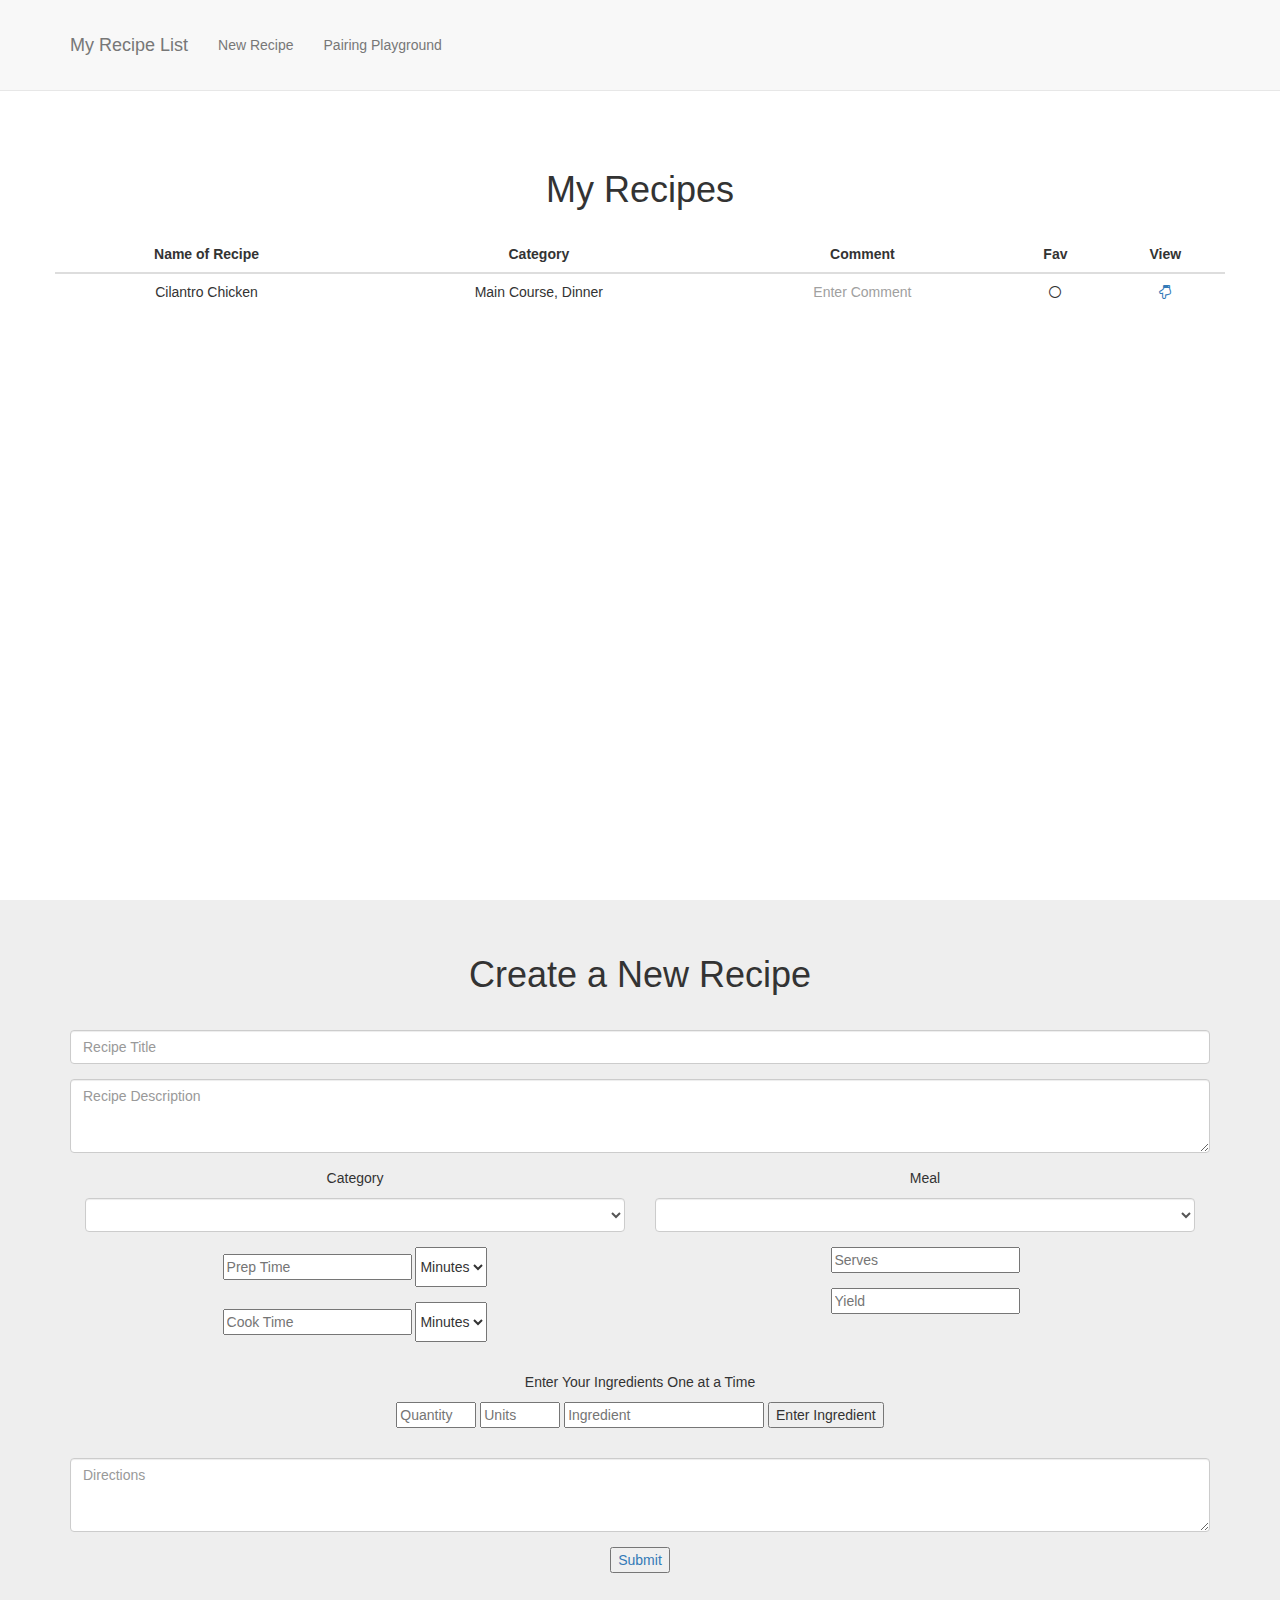
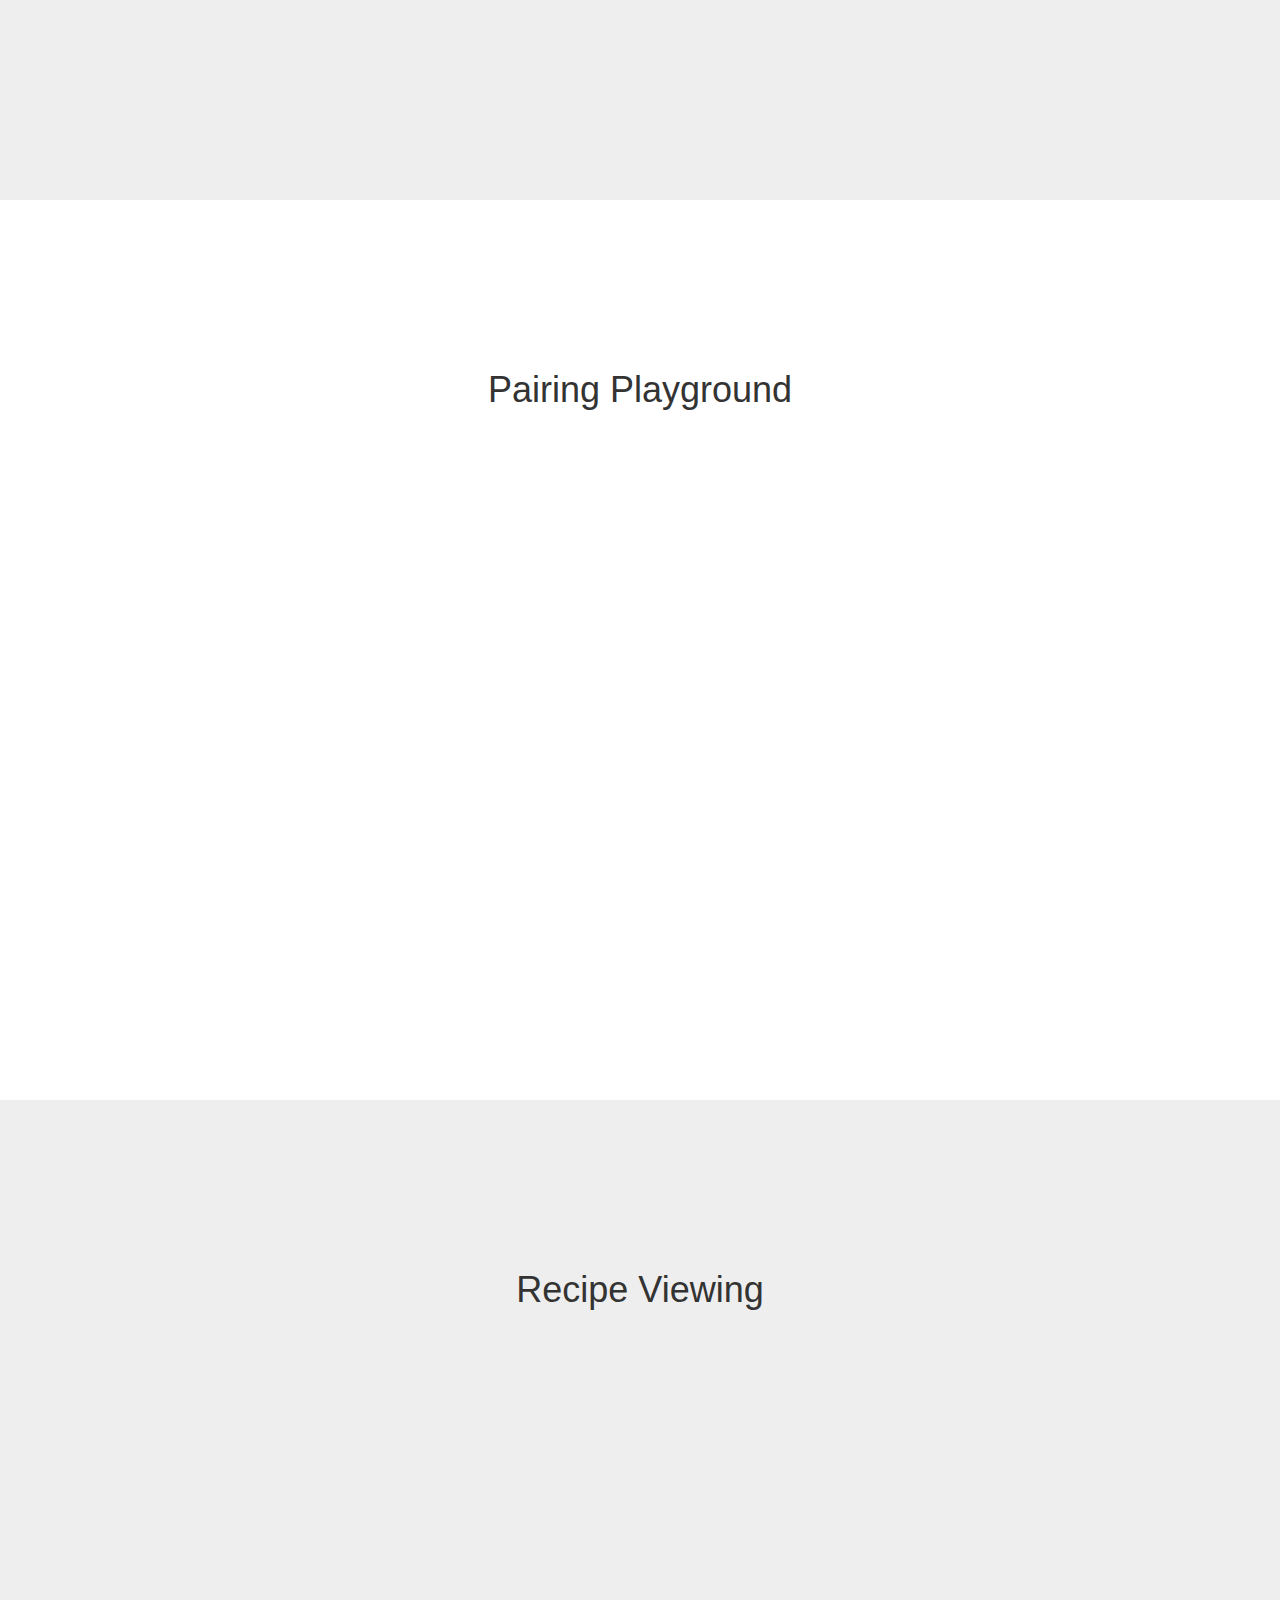
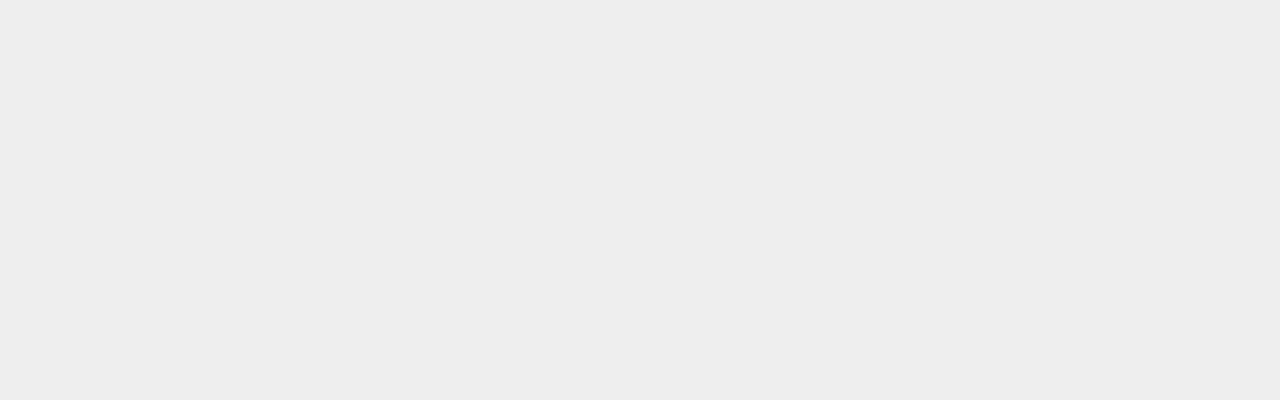
<file: startbootstrap-scrolling-nav-1.0.3/index.html>
<!DOCTYPE html>
<html lang="en">

<head>

    <meta charset="utf-8">
    <meta http-equiv="X-UA-Compatible" content="IE=edge">
    <meta name="viewport" content="width=device-width, initial-scale=1">
    <meta name="description" content="">
    <meta name="author" content="">

    <title>Recipe Creator</title>

    <!-- Bootstrap Core CSS -->
    <link href="css/bootstrap.min.css" rel="stylesheet">

    <!-- Custom CSS -->
    <link href="css/scrolling-nav.css" rel="stylesheet">
    <!-- HTML5 Shim and Respond.js IE8 support of HTML5 elements and media queries -->
    <!-- WARNING: Respond.js doesn't work if you view the page via file:// -->
    <!--[if lt IE 9]>
        <script src="https://oss.maxcdn.com/libs/html5shiv/3.7.0/html5shiv.js"></script>
        <script src="https://oss.maxcdn.com/libs/respond.js/1.4.2/respond.min.js"></script>
    <![endif]-->
    <link rel="stylesheet" type="text/css" href="main.css">
    <link rel="stylesheet" href="http://maxcdn.bootstrapcdn.com/font-awesome/4.3.0/css/font-awesome.min.css">
</head>

<!-- The #page-top ID is part of the scrolling feature - the data-spy and data-target are part of the built-in Bootstrap scrollspy function -->

<body id="page-top" data-spy="scroll" data-target=".navbar-fixed-top">

    <!-- Navigation -->
    <nav class="navbar navbar-default navbar-fixed-top" role="navigation">
        <div class="container">
            <div class="navbar-header page-scroll">
                <button type="button" class="navbar-toggle" data-toggle="collapse" data-target=".navbar-ex1-collapse">
                    <span class="sr-only">Toggle navigation</span>
                    <span class="icon-bar"></span>
                    <span class="icon-bar"></span>
                    <span class="icon-bar"></span>
                </button>
                <a class="navbar-brand page-scroll" href="#page-top">My Recipe List</a>
            </div>

            <!-- Collect the nav links, forms, and other content for toggling -->
            <div class="collapse navbar-collapse navbar-ex1-collapse">
                <ul class="nav navbar-nav">
                    <!-- Hidden li included to remove active class from about link when scrolled up past about section -->
                    <li class="hidden">
                        <a class="page-scroll" href="#page-top"></a>
                    </li>
                    <li>
                        <a class="page-scroll" href="#about">New Recipe</a>
                    </li>
                    <li>
                        <a class="page-scroll" href="#services">Pairing Playground</a>
                    </li>
 <!--                    <li>
                        <a class="page-scroll" href="#contact">View Recipe</a>
                    </li> -->
                </ul>
            </div>
            <!-- /.navbar-collapse -->
        </div>
        <!-- /.container -->
    </nav>

    <!-- Intro Section -->
    <section id="intro" class="intro-section">
        <div class="container">
            <div class="row">
                <div class="comd-12">
                    <h1>My Recipes</h1>
                    <table  class="table table-striped recipe-list-container">
                      <caption></caption>
                      <thead>
                        <tr>
                          <th class="column-heading">Name of Recipe</th>
                          <th class="column-heading">Category</th>
                          <th class="column-heading">Comment</th>
                          <th class="column-heading">Fav</th>
                          <th class="column-heading">View</th>
                        </tr>
                      </thead>
                      <tbody>
                        <tr id="recipe-list-tpl">
                          <td class="recipe-name"></td>
                          <td class="recipe-category"></td>
                          <td class="recipe-comment">Enter Comment</td>
                          <td class="recipe-favorite"><i class="fa fa-circle-thin"></i></td>
                          <td class="recipe-view"> <a class="page-scroll" href="#contact"><i class="fa fa-hand-o-down"></i></a></td>
                        </tr>

                      </tbody>
                    </table>

<!--                     <p><strong>Usage Instructions:</strong> Make sure to include the <code>scrolling-nav.js</code>, <code>jquery.easing.min.js</code>, and <code>scrolling-nav.css</code> files. To make a link smooth scroll to another section on the page, give the link the <code>.page-scroll</code> class and set the link target to a corresponding ID on the page.</p>
                    <a class="btn btn-default page-scroll" href="#about">Click Me to Scroll Down!</a> -->
                </div>
            </div>
        </div>
    </section>

    <!-- About Section Now Create Recipe Form -->
    <section id="about" class="about-section">
        <div class="container">
            <div class="row">
                <div class="col-md-12">
                    <h1 class="recipe-form-heading">Create a New Recipe</h1>
                    <form id="create-recipe-form">
                        <div class="form-group">
                            <input type="text" class="form-control input-name" placeholder="Recipe Title">
                            </div>
                            <div class="form-group">
                            <textarea class="form-control input-description" rows="3" placeholder="Recipe Description"></textarea>
                        </div>
                    
                        <div class="categories-section form-group col-md-6">
                            <p class="">Category</p>
                                <select class="form-control input-category" >
                                  <option></option>
                                  <option>Main Course</option>
                                  <option>Side Dish</option>
                                  <option>Salad</option>
                                  <option>Appetizer</option>
                                  <option>Soup/Stews</option>
                                  <option>Desserts</option>
                                  <option>Snacks</option>
                                  <option>Condiments</option>
                                  <option>Beverage</option>
                                  <option>Bread</option>
                                </select>
                        </div>
                        <div class="meal-section form-group col-md-6">
                            <p>Meal</p>
                            <select class="form-control input-meal">
                              <option></option>
                              <option>Breakfast</option>
                              <option>Lunch</option>
                              <option>Dinner</option>
                            </select>
                        </div>
<!-- //////////////////////////////////////////////////////////////////////// -->
                        <div class="col-md-6 form-group">
                            <div class="col-md-12 form-group">
                                <input class="input-prep-time" placeholder="Prep Time">
                                <select class="prep-time-units">
                                    <option>Minutes</option>
                                    <option>Hours</option>
                                    <option>Days</option>
                                </select>
                            </div>
                            <div class="col-md-12 form-group">
                            <input class="input-cook-time" placeholder="Cook Time">
                            <select class="cook-time-units">
                                <option>Minutes</option>
                                <option>Hours</option>
                                <option>Days</option>
                            </select>
                            </div>
                        </div>
<!-- /////////////////////////////////////////////// -->
                        <div class="col-md-6 form-group">
                            <div class="col-md-12 form-group">
                                <input class"input-serves" placeholder="Serves">
                            </div > 
                            <div class="col-md-12 form-group">
                                <input class="input-yield" placeholder="Yield">                            
                            </div>
                        </div>
<!-- ///////////////////////// Ingredients Input Section  /////// -->
                        <div class="col-md-12 form-group">
                            <p>Enter Your Ingredients One at a Time</p>
                            <ul class="enter-ingredient-container">
                                
                            </ul>
                            <li id="ingredient-list-tpl" class="list">
                               
                            </li>
                            <div class="ingredients-input-section form-group">
                                <input name="quantity" class="input-quantity" placeholder="Quantity">
                                <input name="unit" list="units" class="input-unit" placeholder="Units">
                                <datalist id="units" >
                                  <option value="tsp">
                                  <option value="Tb">
                                  <option value="cups">
                                  <option value="oz">
                                  <option value="lbs">
                                </datalist>
                                <input name="ingredient" class="input-ingredient" placeholder="Ingredient">

                                <button id="enter-ingredient-button">Enter Ingredient</button>
                            </div>

                        </div>
<!-- ////////////////////////// /////////////////////  -->
                        <div class="directions-input-section form-group">
                            <textarea class="form-control input-directions" rows="3" placeholder="Directions"></textarea>
                        </div>
                         <a class="page-scroll" href="#contact"><input type="submit" class="submit-button"></a>
                        
                    </form>
                </div>
            </div>
        </div>
    </section>

    <!-- Services Section Now Pairing Playground-->
    <section id="services" class="services-section">
        <div class="container">
            <div class="row">
                <div class="col-md-12">
                    <h1>Pairing Playground</h1>
                </div>
            </div>
        </div>
    </section>

    <!-- Contact Section Now Recipe Viewing Section-->
    <section id="contact" class="contact-section">
        <div class="container">
            <div class="recipe-viewing row">

                    <h1>Recipe Viewing</h1>

                </div>
            </div>
        </div>
    </section>

                        <div id="recipe-tpl" class=" col-md-12">
                        <h2 class="recipe-name">Recipe Name</h2>
                        <div class="time-container">
                            <span class="time-span">
                                <span>Preperation Time:</span><span class="prep-time"></span>
                            </span>
                            <span class="time-span">
                                <span>Cook Time:</span><span class="cook-time"></span>
                            </span>
                            <span class="time-span">
                                <span>Total Time:</span><span class="total-time"></span>
                            </span>
                        </div>
                        <p class="recipe-description">
                            <em>This will be a brief description of the recipe with added comments</em>
                        </p>
                        <div class="ingredients-container col-md-6">
                            <h3 class="ingredients-heading">Ingredients</h3>

                                <div class="col-md-6 align-left ">
                                <span class="servings-yield serves"></span>
                                </div>
                                <div class=" col-md-6 align-left ">
                                <span class="servings-yield yield"></span>
                                </div>

                                <div class="ingredient-list"></div>
                        </div>
                        <div class="col-md-6">
                            <h3>Directions</h3>
                            <p class="recipe-directions align-left">

                            </p>
                        </div>
                            
                    </div>

                    <div id="ingredient-tpl">
                        <div class="quantity col-xs-1 align-left">4</div>
                        <div class="unit col-xs-2 align-left"></div>
                        <div class="name col-xs-9 align-left"></div>
                    </div>

    <!-- jQuery -->
    <script src="js/jquery.js"></script>

    <!-- Bootstrap Core JavaScript -->
    <script src="js/bootstrap.min.js"></script>

    <!-- Scrolling Nav JavaScript -->
    <script src="js/jquery.easing.min.js"></script>
    <script src="js/scrolling-nav.js"></script>
    <script type="text/javascript" src="main.js"></script>

</body>

</html>
</file>
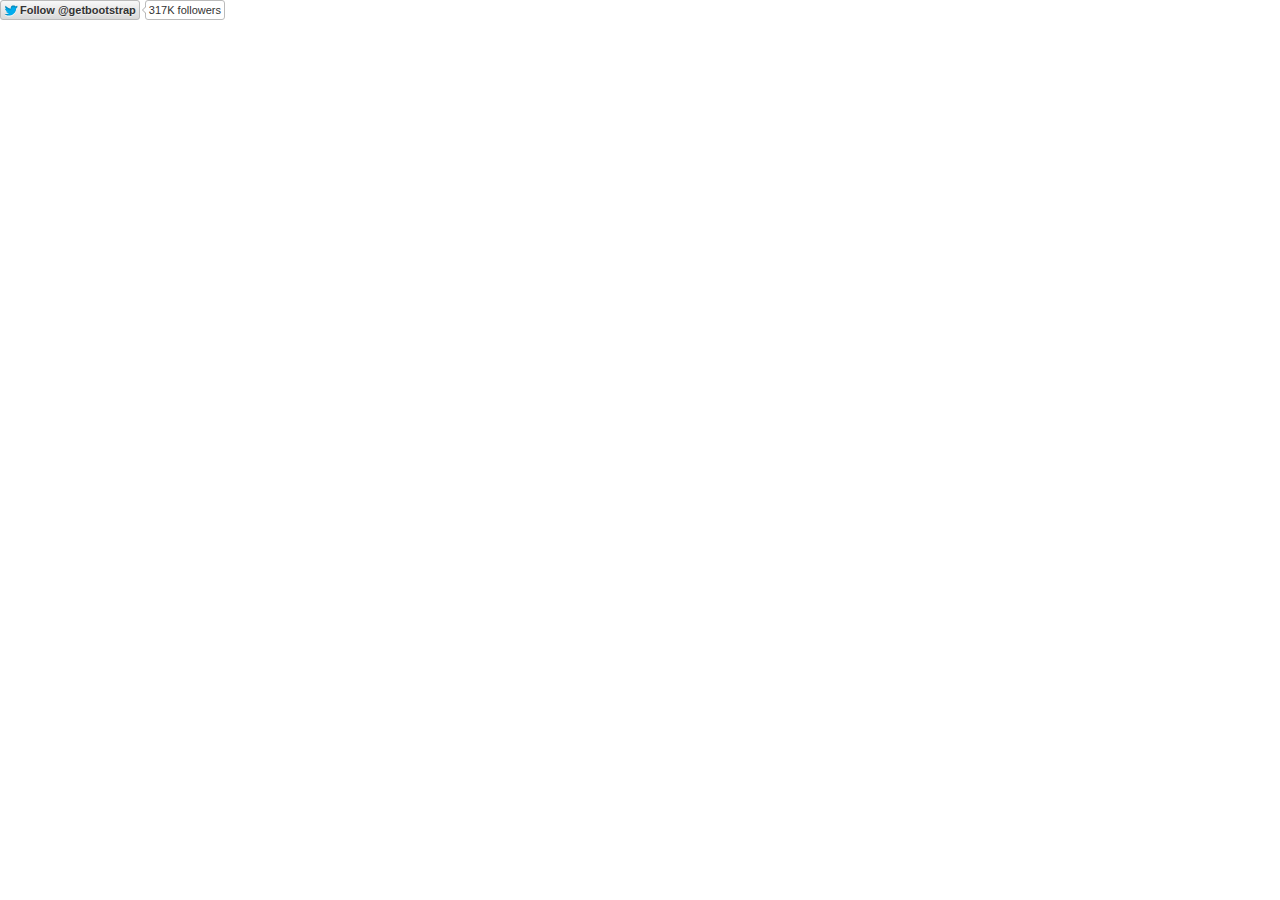
<file: startbootstrap-scrolling-nav-1.0.3/Components · Bootstrap_files/follow_button.f399ce91824b7ff2ece442a414e1a813.en.html>
<!DOCTYPE html>
<!-- saved from url=(0214)http://platform.twitter.com/widgets/follow_button.f399ce91824b7ff2ece442a414e1a813.en.html#_=1430416590692&dnt=false&id=twitter-widget-1&lang=en&screen_name=getbootstrap&show_count=true&show_screen_name=true&size=m -->
<html data-scribe="page:button" lang="en" class=" en"><head><meta http-equiv="Content-Type" content="text/html; charset=UTF-8"><meta charset="utf-8"><title>Twitter Follow Button</title><!--<base target="_blank">--><base href="." target="_blank"><link rel="dns-prefetch" href="http://twitter.com/"><link rel="profile" href="http://microformats.org/profile/hcard"><style type="text/css">html{margin:0;padding:0;font:normal normal normal 11px/18px 'Helvetica Neue',Arial,sans-serif;color:#333;-webkit-user-select:none;-ms-user-select:none;-moz-user-select:none;user-select:none;}body{margin:0;padding:0;background:transparent;}a{outline:none;text-decoration:none;}body.rtl{direction:rtl;}#widget{display:inline-block;white-space:nowrap;overflow:hidden;text-align:left;}.btn-o,.count-o,.btn,.btn .label,#count{display:inline-block;vertical-align:top;zoom:1;}.btn-o{max-width:100%;}.btn{position:relative;background-color:#eee;background-image:-webkit-linear-gradient(#fff,#dedede);background-image:linear-gradient(#fff,#dedede);border:#ccc solid 1px;border-radius:3px;color:#333;font-weight:bold;text-shadow:0 1px 0 rgba(255,255,255,.5);cursor:pointer;height:18px;}.btn:focus,.btn:hover,.btn:active{border-color:#bbb;background-color:#d9d9d9;background-image:-webkit-linear-gradient(#f8f8f8,#d9d9d9);background-image:linear-gradient(#f8f8f8,#d9d9d9);box-shadow:none;}.btn:active{background-color:#efefef;box-shadow:inset 0 3px 5px rgba(0,0,0,0.1);}.xl .btn:active{box-shadow:inset 0 3px 7px rgba(0,0,0,0.1);}.btn i{position:absolute;top:50%;left:2px;margin-top:-5px;width:16px;height:13px;background:transparent url(/widgets/images/btn.27237bab4db188ca749164efd38861b0.png) 0 0 no-repeat;background-image:url([data-uri]);}.btn .label{padding:0 3px 0 19px;white-space:nowrap;}.btn .label b{font-weight:bold;white-space:nowrap;}.rtl .btn .label{padding:0 19px 0 3px;}.rtl .btn i{left:auto;right:2px;}.rtl .btn .label b{display:inline-block;direction:ltr;}.xl{font-size:13px;line-height:26px;}.xl .btn{border-radius:4px;height:26px;}.xl .btn i{background-position:-24px 0;width:21px;height:16px;left:4px;margin-top:-6px;}.xl .btn .label{padding:0 7px 0 29px;}.xl.rtl .btn .label{padding:0 29px 0 7px;}.xl.rtl .btn i{left:auto;right:6px;}@media(-webkit-min-device-pixel-ratio:1.5),(min-resolution:144dpi){.btn i{background-image:url([data-uri]);background-size:45px 40px;margin-top:-6px;}.xl .btn i{margin-top:-7px;left:4px;}.xl.rtl .btn i{left:auto;right:3px;}.xl .btn .label{top:-1.5px;}}.aria{position:absolute;left:-999em;}.rtl .aria{left:auto;right:-999em;}.following .btn{color:#888;background:#eee;border:#ccc solid 1px;}.following .btn:active,.following .btn:hover{border:#bbb solid 1px;}.following .btn i{background-position:0 -20px;}.xl .following .btn i{background-position:-25px -25px;}.btn:focus,.following .btn:focus{border-color:#0089CB;}.count-o{position:relative;background:#fff;border:#bbb solid 1px;border-radius:3px;visibility:hidden;min-height:18px;min-width:15px;text-align:center;}#count{white-space:nowrap;color:#333;}#count:hover,#count:focus{color:#333;text-decoration:underline;}.ncount .count-o{display:none;}.count-ready .count-o{visibility:visible;}.count-o i,.count-o u{position:absolute;zoom:1;line-height:0;width:0;height:0;left:0;top:50%;margin:-4px 0 0 -4px;border:4px transparent solid;border-right-color:#aaa;border-left:0;}.count-o u{margin-left:-3px;border-right-color:#fff;}.rtl .count-o i,.rtl .count-o u{left:auto;right:0;margin:-4px -4px 0 0;border:4px transparent solid;border-left-color:#aaa;border-right:0;}.rtl .count-o u{margin-right:-3px;border-left-color:#fff;}.following .count-o i{border-right-color:#bbb;}.following.rtl .count-o i{border-left-color:#bbb;}.following .count-o{background:#f9f9f9;border-color:#ccc;}.following #count{color:#666;}.hcount .count-o{margin:0 0 0 5px;}.hcount.rtl .count-o{margin:0 5px 0 0;}.hcount #count{padding:0 3px;}.xl .count-o{border-radius:4px;}.xl.hcount .count-o{margin:0 0 0 6px;}.xl.rtl.hcount .count-o{margin:0 6px 0 0;}.xl.hcount .count-o i,.xl.hcount .count-o u{margin:-5px 0 0 -5px;border-width:5px 5px 5px 0;}.xl.hcount .count-o u{margin-left:-4px;}.xl.rtl.hcount .count-o i,.xl.rtl.hcount .count-o u{margin:-5px -5px 0 0;border-width:5px 0 5px 5px;}.xl.rtl.hcount .count-o u{margin-right:-4px;}.xl #count{padding:0 5px;}.vcount .btn-o{display:block;margin:0 auto;}.vcount .count-o,.xl.vcount .count-o{display:block;padding:0 5px;margin-bottom:5px;}.vcount .count-o i,.rtl.vcount .count-o i,.vcount .count-o u,.rtl.vcount .count-o u{line-height:0;top:auto;left:50%;bottom:0;right:auto;margin:0 0 -4px -4px;border:4px transparent solid;border-top-color:#aaa;border-bottom:0;}.rtl.vcount .count-o u,.vcount .count-o u{margin-bottom:-3px;border-top-color:#fff;}.vcount #count{font-size:16px;line-height:34px;}.xl.vcount #count{font-size:22px;line-height:44px;}</style><!--[if IE 9]><style type="text/css">.btn{-ms-filter:"progid:DXImageTransform.Microsoft.gradient(startColorstr='#ffffff',endColorstr='#dedede')";}.btn:hover,.btn:focus,.btn:active{-ms-filter:"progid:DXImageTransform.Microsoft.gradient(startColorstr='#f8f8f8',endColorstr='#d9d9d9')";}.btn,.xl.btn{border-radius:0;}</style><![endif]--></head><body data-scribe="section:follow" class=" ltr ready hcount count-ready"><div id="widget"><div class="btn-o" contextmenu="menu" data-scribe="component:button"><a id="follow-button" class="btn" title="Follow Bootstrap (@getbootstrap) on Twitter" href="https://twitter.com/intent/follow?original_referer=http%3A%2F%2Fgetbootstrap.com%2Fcomponents%2F&region=follow_link&screen_name=getbootstrap&tw_p=followbutton"><i></i><span class="label" id="l">Follow <b>@getbootstrap</b></span></a></div><div class="count-o" id="c" data-scribe="component:count"><i></i><u></u><a id="count" class="note" href="https://twitter.com/intent/user?original_referer=http%3A%2F%2Fgetbootstrap.com%2Fcomponents%2F&region=count_link&screen_name=getbootstrap&tw_p=followbutton">317K followers</a></div></div><div style="display:none"><menu type="context" id="menu" data-scribe="component:contextmenu"><menuitem id="m-follow" label="Follow user"></menuitem><menuitem id="m-profile" label="View user on Twitter"></menuitem><menuitem id="m-tweet" label="Send Tweet to user"></menuitem></menu></div><script type="text/javascript">window.__twttr=window.__twttr||{};var i18n = {};window._=function(s,reps){s=__twttr.lang&&i18n[__twttr.lang]&&i18n[__twttr.lang][s]||s;if(!reps)return s;return s.replace(/\%\{([a-z0-9_]+)\}/gi,function(m,k){return reps[k]||m})};</script><script>!function(){Function&&Function.prototype&&Function.prototype.bind&&(/MSIE [678]/.test(navigator.userAgent)||!function t(e,n,r){function i(s,a){if(!n[s]){if(!e[s]){var u="function"==typeof require&&require;if(!a&&u)return u(s,!0);if(o)return o(s,!0);var c=new Error("Cannot find module '"+s+"'");throw c.code="MODULE_NOT_FOUND",c}var f=n[s]={exports:{}};e[s][0].call(f.exports,function(t){var n=e[s][1][t];return i(n?n:t)},f,f.exports,t,e,n,r)}return n[s].exports}for(var o="function"==typeof require&&require,s=0;s<r.length;s++)i(r[s]);return i}({1:[function(t,e,n){(function(){"use strict";function t(t){return"function"==typeof t||"object"==typeof t&&null!==t}function n(t){return"function"==typeof t}function r(t){return"object"==typeof t&&null!==t}function i(){}function o(){return function(){process.nextTick(c)}}function s(){var t=0,e=new F(c),n=document.createTextNode("");return e.observe(n,{characterData:!0}),function(){n.data=t=++t%2}}function a(){var t=new MessageChannel;return t.port1.onmessage=c,function(){t.port2.postMessage(0)}}function u(){return function(){setTimeout(c,1)}}function c(){for(var t=0;U>t;t+=2){var e=q[t],n=q[t+1];e(n),q[t]=void 0,q[t+1]=void 0}U=0}function f(){}function l(){return new TypeError("You cannot resolve a promise with itself")}function d(){return new TypeError("A promises callback cannot return that same promise.")}function h(t){try{return t.then}catch(e){return J.error=e,J}}function p(t,e,n,r){try{t.call(e,n,r)}catch(i){return i}}function m(t,e,n){A(function(t){var r=!1,i=p(n,e,function(n){r||(r=!0,e!==n?w(t,n):_(t,n))},function(e){r||(r=!0,b(t,e))},"Settle: "+(t._label||" unknown promise"));!r&&i&&(r=!0,b(t,i))},t)}function g(t,e){e._state===B?_(t,e._result):t._state===z?b(t,e._result):E(e,void 0,function(e){w(t,e)},function(e){b(t,e)})}function v(t,e){if(e.constructor===t.constructor)g(t,e);else{var r=h(e);r===J?b(t,J.error):void 0===r?_(t,e):n(r)?m(t,e,r):_(t,e)}}function w(e,n){e===n?b(e,l()):t(n)?v(e,n):_(e,n)}function y(t){t._onerror&&t._onerror(t._result),x(t)}function _(t,e){t._state===H&&(t._result=e,t._state=B,0===t._subscribers.length||A(x,t))}function b(t,e){t._state===H&&(t._state=z,t._result=e,A(y,t))}function E(t,e,n,r){var i=t._subscribers,o=i.length;t._onerror=null,i[o]=e,i[o+B]=n,i[o+z]=r,0===o&&t._state&&A(x,t)}function x(t){var e=t._subscribers,n=t._state;if(0!==e.length){for(var r,i,o=t._result,s=0;s<e.length;s+=3)r=e[s],i=e[s+n],r?O(n,r,i,o):i(o);t._subscribers.length=0}}function T(){this.error=null}function R(t,e){try{return t(e)}catch(n){return W.error=n,W}}function O(t,e,r,i){var o,s,a,u,c=n(r);if(c){if(o=R(r,i),o===W?(u=!0,s=o.error,o=null):a=!0,e===o)return void b(e,d())}else o=i,a=!0;e._state!==H||(c&&a?w(e,o):u?b(e,s):t===B?_(e,o):t===z&&b(e,o))}function N(t,e){try{e(function(e){w(t,e)},function(e){b(t,e)})}catch(n){b(t,n)}}function C(t,e,n,r){this._instanceConstructor=t,this.promise=new t(f,r),this._abortOnReject=n,this._validateInput(e)?(this._input=e,this.length=e.length,this._remaining=e.length,this._init(),0===this.length?_(this.promise,this._result):(this.length=this.length||0,this._enumerate(),0===this._remaining&&_(this.promise,this._result))):b(this.promise,this._validationError())}function I(){throw new TypeError("You must pass a resolver function as the first argument to the promise constructor")}function P(){throw new TypeError("Failed to construct 'Promise': Please use the 'new' operator, this object constructor cannot be called as a function.")}function S(t){this._id=X++,this._state=void 0,this._result=void 0,this._subscribers=[],f!==t&&(n(t)||I(),this instanceof S||P(),N(this,t))}var j;j=Array.isArray?Array.isArray:function(t){return"[object Array]"===Object.prototype.toString.call(t)};var L,k=j,U=(Date.now||function(){return(new Date).getTime()},Object.create||function(t){if(arguments.length>1)throw new Error("Second argument not supported");if("object"!=typeof t)throw new TypeError("Argument must be an object");return i.prototype=t,new i},0),A=function(t,e){q[U]=t,q[U+1]=e,U+=2,2===U&&L()},M="undefined"!=typeof window?window:{},F=M.MutationObserver||M.WebKitMutationObserver,D="undefined"!=typeof Uint8ClampedArray&&"undefined"!=typeof importScripts&&"undefined"!=typeof MessageChannel,q=new Array(1e3);L="undefined"!=typeof process&&"[object process]"==={}.toString.call(process)?o():F?s():D?a():u();var H=void 0,B=1,z=2,J=new T,W=new T;C.prototype._validateInput=function(t){return k(t)},C.prototype._validationError=function(){return new Error("Array Methods must be provided an Array")},C.prototype._init=function(){this._result=new Array(this.length)};var K=C;C.prototype._enumerate=function(){for(var t=this.length,e=this.promise,n=this._input,r=0;e._state===H&&t>r;r++)this._eachEntry(n[r],r)},C.prototype._eachEntry=function(t,e){var n=this._instanceConstructor;r(t)?t.constructor===n&&t._state!==H?(t._onerror=null,this._settledAt(t._state,e,t._result)):this._willSettleAt(n.resolve(t),e):(this._remaining--,this._result[e]=this._makeResult(B,e,t))},C.prototype._settledAt=function(t,e,n){var r=this.promise;r._state===H&&(this._remaining--,this._abortOnReject&&t===z?b(r,n):this._result[e]=this._makeResult(t,e,n)),0===this._remaining&&_(r,this._result)},C.prototype._makeResult=function(t,e,n){return n},C.prototype._willSettleAt=function(t,e){var n=this;E(t,void 0,function(t){n._settledAt(B,e,t)},function(t){n._settledAt(z,e,t)})};var $=function(t,e){return new K(this,t,!0,e).promise},V=function(t,e){function n(t){w(o,t)}function r(t){b(o,t)}var i=this,o=new i(f,e);if(!k(t))return b(o,new TypeError("You must pass an array to race.")),o;for(var s=t.length,a=0;o._state===H&&s>a;a++)E(i.resolve(t[a]),void 0,n,r);return o},Y=function(t,e){var n=this;if(t&&"object"==typeof t&&t.constructor===n)return t;var r=new n(f,e);return w(r,t),r},G=function(t,e){var n=this,r=new n(f,e);return b(r,t),r},X=0,Q=S;S.all=$,S.race=V,S.resolve=Y,S.reject=G,S.prototype={constructor:S,then:function(t,e){var n=this,r=n._state;if(r===B&&!t||r===z&&!e)return this;var i=new this.constructor(f),o=n._result;if(r){var s=arguments[r-1];A(function(){O(r,i,s,o)})}else E(n,i,t,e);return i},"catch":function(t){return this.then(null,t)}};var Z=function(){var t;t="undefined"!=typeof global?global:"undefined"!=typeof window&&window.document?window:self;var e="Promise"in t&&"resolve"in t.Promise&&"reject"in t.Promise&&"all"in t.Promise&&"race"in t.Promise&&function(){var e;return new t.Promise(function(t){e=t}),n(e)}();e||(t.Promise=Q)},tt={Promise:Q,polyfill:Z};"function"==typeof define&&define.amd?define(function(){return tt}):"undefined"!=typeof e&&e.exports?e.exports=tt:"undefined"!=typeof this&&(this.ES6Promise=tt)}).call(this)},{}],2:[function(t,e,n){var r=t(3),i=t(36);e.exports=function(t,e,n){var o,s,a,u,c=i.aug({},n);return arguments.length>1&&"[object Object]"!==String(e)?((null===e||void 0===e)&&(c.expires=-1),"number"==typeof c.expires&&(o=c.expires,s=new Date((new Date).getTime()+60*o*1e3),c.expires=s),e=String(e),r.cookie=[encodeURIComponent(t),"=",c.raw?e:encodeURIComponent(e),c.expires?"; expires="+c.expires.toUTCString():"",c.path?"; path="+c.path:"",c.domain?"; domain="+c.domain:"",c.secure?"; secure":""].join("")):(c=e||{},u=c.raw?function(t){return t}:decodeURIComponent,(a=new RegExp("(?:^|; )"+encodeURIComponent(t)+"=([^;]*)").exec(r.cookie))?u(a[1]):null)}},{3:3,36:36}],3:[function(t,e,n){e.exports=document},{}],4:[function(t,e,n){e.exports=location},{}],5:[function(t,e,n){e.exports=navigator},{}],6:[function(t,e,n){e.exports=window},{}],7:[function(t,e,n){function r(t){return a.isType("string",t)?t.split("."):a.isType("array",t)?t:[]}function i(t,e){var n=r(e),i=n.slice(0,-1);return i.reduce(function(t,e,n){if(t[e]=t[e]||{},!a.isObject(t[e]))throw new Error(i.slice(0,n+1).join(".")+" is already defined with a value.");return t[e]},t)}function o(t,e){e=e||s,e[t]=e[t]||{},Object.defineProperty(this,"base",{value:e[t]}),Object.defineProperty(this,"name",{value:t})}var s=t(6),a=t(36);a.aug(o.prototype,{get:function(t){var e=r(t);return e.reduce(function(t,e){return a.isObject(t)?t[e]:void 0},this.base)},set:function(t,e,n){var o=r(t),s=i(this.base,t),a=o.slice(-1);return n&&a in s?s[a]:s[a]=e},init:function(t,e){return this.set(t,e,!0)},unset:function(t){var e=r(t),n=this.get(e.slice(0,-1));n&&delete n[e.slice(-1)]},aug:function(t){var e=this.get(t),n=a.toRealArray(arguments).slice(1);if(e="undefined"!=typeof e?e:{},n.unshift(e),!n.every(a.isObject))throw new Error("Cannot augment non-object.");return this.set(t,a.aug.apply(null,n))},call:function(t){var e=this.get(t),n=a.toRealArray(arguments).slice(1);if(!a.isType("function",e))throw new Error("Function "+t+"does not exist.");return e.apply(null,n)},fullPath:function(t){var e=r(t);return e.unshift(this.name),e.join(".")}}),e.exports=o},{36:36,6:6}],8:[function(t,e,n){function r(t){var e,n,r,i=0;for(o={},t=t||s,e=t.getElementsByTagName("meta");n=e[i];i++)/^twitter:/.test(n.name)&&(r=n.name.replace(/^twitter:/,""),o[r]=n.content)}function i(t){return o[t]}var o,s=t(3);r(),e.exports={init:r,val:i}},{3:3}],9:[function(t,e,n){var r=t(7);e.exports=new r("__twttr")},{7:7}],10:[function(t,e,n){e.exports=["hi","zh-cn","fr","zh-tw","msa","fil","fi","sv","pl","ja","ko","de","it","pt","es","ru","id","tr","da","no","nl","hu","fa","ar","ur","he","th","cs","uk","vi","ro","bn"]},{}],11:[function(t,e,n){function r(t){if(t&&/^[\w_]{1,20}$/.test(t))return t;throw new Error("Invalid screen name")}function i(t,e){t.className+=" "+e}function o(t){return t&&"false"===t.toLowerCase()}function s(t){return st.getElementById(t)}function a(t){return t=t||A.event,t&&t.preventDefault?t.preventDefault():t.returnValue=!1,t&&t.stopPropagation?t.stopPropagation():t.cancelBubble=!0,!1}function u(t){var e=R&&R.name?R.name+" (@"+ut+")":"@"+ut;return E?void(C.title=_("View your profile on Twitter")):t?(i(O,"following"),void(C.title=_("You are following %{name} on Twitter",{name:e}))):(O.className=O.className.replace(/ ?following/,""),void(C.title=_("Follow %{name} on Twitter",{name:e})))}function c(){return/following/.test(O.className)}function f(t,e){return e=e||{width:550,height:500},D.connect({window:e,src:t})}function l(t){return{screen_name:ut,original_referer:Q,region:t,partner:ht,tw_p:Z}}function d(){var t=f(Y.get("config.followURL")+"?"+M.encode(l()),{height:520,width:550});m(t,tt)}function h(t){var e=f(Y.get("config.userIntentURL")+"?"+M.encode(l(t)));m(e,t)}function p(t){var e=f(Y.get("config.mentionIntentURL")+"?"+M.encode(l(t)));m(e,t)}function m(t,e){q(t).expose({trigger:function(t,n){"follow"===t?u(!0):"unfollow"===t&&u(!1),z.withHub(function(r){n.region||(n.region=e),r.trigger(t,n,X.id)})}})}function g(){var t="@"+ut;B.clientEvent({page:"button",section:"follow",action:"impression"},{language:X.lang,message:[X.size,ft?"withcount":"nocount"].join(":")+":",widget_origin:Q},!1),st.title=_("Twitter Follow Button"),I.innerHTML=ct?_("Follow %{screen_name}",{screen_name:"<b>"+t+"</b>"}):_("Follow"),ct&&O.offsetWidth<I.offsetWidth-10&&(ct=!1,I.innerHTML=_("Follow")),u(!1),j.label=_("%{name} on Twitter",{name:t}),S.label=_("Follow"),L.label=_("Tweet to %{name}",{name:t}),C.href=Y.get("config.followURL")+"?"+M.encode(l(et)),P.href=Y.get("config.userIntentURL")+"?"+M.encode(l(it)),i(O,"ready"),i(O.parentNode,dt),ft||i(O,"ncount"),lt&&i(O,lt),G(N)}function v(){function t(t,e){return B.interaction(t,{},!1),z.withHub(function(t){t.trigger("click",{region:e},X.id)}),!(t.altKey||t.shiftKey||t.metaKey)||t.shiftKey&&t.metaKey?(J.ios()||J.android()||b?A.open(Y.get("config.twitterHost")+"/"+ut+"?"+M.encode(l())):E||c()||t&&t.metaKey&&t.shiftKey?h(e):d(),a(t)):void 0}function e(t,e){return B.interaction(t,{},!1),z.withHub(function(t){t.trigger("click",{region:e},X.id)}),t.altKey||t.shiftKey||t.metaKey?void 0:(h(e),a(t))}C.onclick=function(e){return t(e||A.event,c()?nt:tt)},S.onclick=function(e){return t(e||A.event,ot)},P.onclick=function(t){return e(t||A.event,rt)},j.onclick=function(t){return e(t||A.event,ot)},L.onclick=function(){return p(ot)}}function w(){var t,e;H.isLoggedIn()?e=M.url(Y.get("config.followersInfoURL"),{screen_names:ut,requester_id:H.getUserId(),lang:dt,callback:Y.fullPath("setFollowersCountAndFollowing")}):ft&&(e=M.url(Y.get("config.cdnFollowersInfoURL"),{screen_names:ut,lang:dt,callback:Y.fullPath("setFollowersCountAndFollowing")})),e&&(t=st.createElement("script"),t.src=e,O.appendChild(t))}var y,b,E,x,T,R,O,N,C,I,P,S,j,L,k=t(3),U=t(4),A=t(6),M=t(30),F=t(27),D=t(42),q=t(41),H=t(19),B=t(15),z=t(37),J=t(23),W=t(10),K=t(22),$=t(33),V=t(36),Y=t(9),G=t(18),X=F.combined(U),Q=X.original_redirect_referrer||k.referrer,Z="followbutton",tt="follow",et="follow_link",nt="following",rt="count",it="count_link",ot="context_menu",st=k,at="true"==X.preview?!0:!1,ut=r(X.screen_name),ct=!o(X.show_screen_name),ft=!o(X.show_count),lt=V.contains(["left","right"],X.align)?X.align:null,dt=X.lang&&X.lang.toLowerCase(),ht=X.partner;$.asBoolean(X.dnt)&&K.setOn(),H.forwardSSL(Q)||(Y.aug("config",{cdnFollowersInfoURL:"https://cdn.syndication.twimg.com/widgets/followbutton/info.json",followersInfoURL:"https://syndication.twitter.com/widgets/followbutton/info.json",userIntentURL:"https://twitter.com/intent/user",followURL:"https://twitter.com/intent/follow",mentionIntentURL:"https://twitter.com/intent/tweet",twitterHost:"https://twitter.com"}),O=st.body,N=s("widget"),C=s("follow-button"),I=s("l"),P=s("count"),S=s("m-follow"),j=s("m-profile"),L=s("m-tweet"),dt=V.contains(W,dt)?dt:"en",Y.set("lang",dt),O.parentNode.lang=dt,T=_("ltr"),i(O,T),"l"==X.size&&i(O,"xl"),Y.set("setFollowersCountAndFollowing",function(t){return t.error?void u(!1):void(t.length&&(R=t[0],P.innerHTML=R.formatted_followers_count||"",i(O,"hcount count-ready"),y=R["protected"],b=R.age_gated,x=R.id,x!==H.getUserId()||at||(E=!0,u(!1)),u(R.following),G(N)))}),g(),v(),w())},{10:10,15:15,18:18,19:19,22:22,23:23,27:27,3:3,30:30,33:33,36:36,37:37,4:4,41:41,42:42,6:6,9:9}],12:[function(t,e,n){function r(t){var e=[];return d.forIn(t,function(t,n){e.push(t+"="+n)}),e.join(",")}function i(){return h+l.generate()}function o(t,e){function n(t){return Math.round(t/2)}return t>e?{coordinate:0,size:e}:{coordinate:n(e)-n(t),size:t}}function s(t,e,n){var i,s;e=a.parse(e),n=n||{},i=o(e.width,n.width||p),e.left=i.coordinate,e.width=i.size,s=o(e.height,n.height||m),e.top=s.coordinate,e.height=s.size,this.win=t,this.features=r(e)}var a,u=t(6),c=t(26),f=t(32),l=t(34),d=t(36),h="intent_",p=u.screen.width,m=u.screen.height;a=(new c).defaults({width:550,height:520,personalbar:"0",toolbar:"0",location:"1",scrollbars:"1",resizable:"1"}),s.prototype.open=function(t){return f.isTwitterURL(t)?(this.name=i(),this.popup=this.win.open(t,this.name,this.features),this):void 0},s.open=function(t,e){var n=new s(u,e);return n.open(t)},e.exports=s},{26:26,32:32,34:34,36:36,6:6}],13:[function(t,e,n){function r(t){if(!t)throw new Error("JsonRpcClient requires a dispatcher");this.idIterator=0,this.dispatcher=t,this.idPrefix=String(+new Date)+a++}function i(t){var e={jsonrpc:s,method:t};return arguments.length>1&&(e.params=[].slice.call(arguments,1)),e}var o=t(29),s="2.0",a=0;r.prototype._generateId=function(){return this.idPrefix+this.idIterator++},r.prototype.notify=function(){this.dispatcher.send(i.apply(null,arguments))},r.prototype.request=function(){var t=i.apply(null,arguments);return t.id=this._generateId(),this.dispatcher.send(t).then(function(t){return"result"in t?t.result:o.reject(t.error)})},e.exports=r},{29:29}],14:[function(t,e,n){function r(t,e,n){var r;t&&t.postMessage&&(m?r=(n||"")+JSON.stringify(e):n?(r={},r[n]=e):r=e,t.postMessage(r,"*"))}function i(t){return h.isType("string",t)?t:"JSONRPC"}function o(t,e){return e?h.isType("string",t)&&0===t.indexOf(e)?t.substring(e.length):t[e]?t[e]:void 0:t}function s(t,e){var n=t.document;this.filter=i(e),this.server=null,this.isTwitterFrame=p.isTwitterURL(n.location.href),t.addEventListener("message",this._onMessage.bind(this),!1)}function a(t,e){this.pending={},this.target=t,this.isTwitterHost=p.isTwitterURL(c.href),this.filter=i(e),f.addEventListener("message",this._onMessage.bind(this),!1)}function u(t){return arguments.length>0&&(m=!!t),m}var c=t(4),f=t(6),l=t(28),d=t(23),h=t(36),p=t(32),m=d.ie9();h.aug(s.prototype,{_onMessage:function(t){var e,n=this;this.server&&(!this.isTwitterFrame||p.isTwitterURL(t.origin))&&(e=o(t.data,this.filter),e&&this.server.receive(e,t.source).then(function(e){e&&r(t.source,e,n.filter)}))},attachTo:function(t){this.server=t},detach:function(){this.server=null}}),h.aug(a.prototype,{_processResponse:function(t){var e=this.pending[t.id];e&&(e.resolve(t),delete this.pending[t.id])},_onMessage:function(t){var e;if((!this.isTwitterHost||p.isTwitterURL(t.origin))&&(e=o(t.data,this.filter))){if(h.isType("string",e))try{e=JSON.parse(e)}catch(n){return}e=h.isType("array",e)?e:[e],e.forEach(this._processResponse.bind(this))}},send:function(t){var e=new l;return t.id?this.pending[t.id]=e:e.resolve(),r(this.target,t,this.filter),e.promise}}),e.exports={Receiver:s,Dispatcher:a,_stringifyPayload:u}},{23:23,28:28,32:32,36:36,4:4,6:6}],15:[function(t,e,n){function r(t,e,n){return i(t,e,n,2)}function i(t,e,n,r){var i=!p.isObject(t),o=e?!p.isObject(e):!1;i||o||s(h.formatClientEventNamespace(t),h.formatClientEventData(e,n,r),h.CLIENT_EVENT_ENDPOINT)}function o(t,e,n,r){var o=h.extractTermsFromDOM(t.target||t.srcElement);o.action=r||"click",i(o,e,n)}function s(t,e,n){var r,i;n&&p.isObject(t)&&p.isObject(e)&&(r=h.flattenClientEventPayload(t,e),i={l:h.stringify(r)},r.dnt&&(i.dnt=1),f(d.url(n,i)))}function a(t,e,n,r){var i,o=!p.isObject(t),s=e?!p.isObject(e):!1;if(!o&&!s)return i=h.flattenClientEventPayload(h.formatClientEventNamespace(t),h.formatClientEventData(e,n,r)),u(i)}function u(t){return g.push(t),g}function c(){var t,e,n=d.url(h.CLIENT_EVENT_ENDPOINT,{dnt:0,l:""}),r=encodeURIComponent(n).length;return g.length>1&&a({page:"widgets_js",component:"scribe_pixel",action:"batch_log"},{}),t=g,g=[],e=t.reduce(function(e,n,i){var o,s,a=e.length,u=a&&e[a-1],c=i+1==t.length;return c&&n.event_namespace&&"batch_log"==n.event_namespace.action&&(n.message=["entries:"+i,"requests:"+a].join("/")),o=h.stringify(n),s=encodeURIComponent(o).length+3,r+s>m?e:((!u||u.urlLength+s>m)&&(u={urlLength:r,items:[]},e.push(u)),u.urlLength+=s,u.items.push(o),e)},[]),e.map(function(t){var e={l:t.items};return l.enabled()&&(e.dnt=1),f(d.url(h.CLIENT_EVENT_ENDPOINT,e))})}function f(t){var e=new Image;return e.src=t}var l=t(22),d=t(30),h=t(16),p=t(36),m=2083,g=[];e.exports={_enqueueRawObject:u,scribe:s,clientEvent:i,clientEvent2:r,enqueueClientEvent:a,flushClientEvents:c,interaction:o}},{16:16,22:22,30:30,36:36}],16:[function(t,e,n){function r(t,e){var n;return e=e||{},t&&t.nodeType===Node.ELEMENT_NODE?((n=t.getAttribute("data-scribe"))&&n.split(" ").forEach(function(t){var n=t.trim().split(":"),r=n[0],i=n[1];r&&i&&!e[r]&&(e[r]=i)}),r(t.parentNode,e)):e}function i(t){return l.aug({client:"tfw"},t||{})}function o(t,e,n){var r=t&&t.widget_origin||c.referrer;return t=s("tfw_client_event",t,r),t.client_version=p,t.format_version=void 0!==n?n:1,e||(t.widget_origin=r),t}function s(t,e,n){return e=e||{},l.aug(e,{_category_:t,triggered_on:e.triggered_on||+new Date,dnt:f.enabled(n)})}function a(t,e){return l.aug({},e,{event_namespace:t})}function u(t){var e,n=Array.prototype.toJSON;return delete Array.prototype.toJSON,e=JSON.stringify(t),n&&(Array.prototype.toJSON=n),e}var c=t(3),f=t(22),l=t(36),d=t(38),h=t(9),p=d.version,m=h.get("endpoints.rufous")||"https://syndication.twitter.com/i/jot",g=h.get("endpoints.rufousAudience")||"https://syndication.twitter.com/i/jot/syndication",v=h.get("endpoints.rufousRedirect")||"https://platform.twitter.com/jot.html";e.exports={extractTermsFromDOM:r,flattenClientEventPayload:a,formatGenericEventData:s,formatClientEventData:o,formatClientEventNamespace:i,stringify:u,AUDIENCE_ENDPOINT:g,CLIENT_EVENT_ENDPOINT:m,RUFOUS_REDIRECT:v}},{22:22,3:3,36:36,38:38,9:9}],17:[function(t,e,n){function r(){var t=36e5,e=s.combined(o)._;return void 0!==i?i:(i=!1,e&&/^\d+$/.test(e)&&(i=+new Date-parseInt(e)<t),i)}var i,o=t(4),s=t(27);e.exports={isDynamicWidget:r}},{27:27,4:4}],18:[function(t,e,n){function r(t){var e=t.offsetWidth,n=t.offsetHeight;a.notify("twttr.private.resizeButton",{width:e,height:n})}var i=t(6),o=t(13),s=t(14),a=new o(new s.Dispatcher(i.parent,"twttr.resize"));e.exports=r},{13:13,14:14,6:6}],19:[function(t,e,n){function r(t){var e=u("secure_session");return"true"==e||"default"==e?t?"https:"===s.protocol:!0:u("auth_token_session")?!0:!1}function i(t){return r()&&"https:"!==s.protocol?(a.onload=function(){s.replace("https://"+s.host+s.pathname+s.search+s.hash+"&original_redirect_referrer="+t)},!0):void 0}function o(){var t,e,n=u("twid");return n&&(t=n.split("|")[0])?(e=c.decode(t),e.c?e.c:e.u):void 0}var s=t(4),a=t(6),u=t(2),c=t(30);e.exports={isLoggedIn:r,forwardSSL:i,getUserId:o}},{2:2,30:30,4:4,6:6}],20:[function(t,e,n){function r(t){return t&&u.isType("string",t)&&(c=t),c}function i(){return f}function o(){return c!==f}var s=t(4),a=t(35),u=t(36),c=a.getCanonicalURL()||s.href,f=c;e.exports={isFramed:o,rootDocumentLocation:r,currentDocumentLocation:i}},{35:35,36:36,4:4}],21:[function(t,e,n){function r(){c=1;for(var t=0,e=f.length;e>t;t++)f[t]()}var i,o,s,a=t(3),u=t(6),c=0,f=[],l=!1,d=a.createElement("a");/^loade|c/.test(a.readyState)&&(c=1),a.addEventListener&&a.addEventListener("DOMContentLoaded",o=function(){a.removeEventListener("DOMContentLoaded",o,l),r()},l),d.doScroll&&a.attachEvent("onreadystatechange",i=function(){/^c/.test(a.readyState)&&(a.detachEvent("onreadystatechange",i),r())}),s=d.doScroll?function(t){u.self!=u.top?c?t():f.push(t):!function(){try{d.doScroll("left")}catch(e){return setTimeout(function(){s(t)},50)}t()}()}:function(t){c?t():f.push(t)},e.exports=s},{3:3,6:6}],22:[function(t,e,n){function r(){d=!0}function i(t,e){return d?!0:f.asBoolean(l.val("dnt"))?!0:!a||1!=a.doNotTrack&&1!=a.msDoNotTrack?c.isUrlSensitive(e||s.host)?!0:u.isFramed()&&c.isUrlSensitive(u.rootDocumentLocation())?!0:(t=h.test(t||o.referrer)&&RegExp.$1,t&&c.isUrlSensitive(t)?!0:!1):!0}var o=t(3),s=t(4),a=t(5),u=t(20),c=t(31),f=t(33),l=t(8),d=!1,h=/https?:\/\/([^\/]+).*/i;e.exports={setOn:r,enabled:i}},{20:20,3:3,31:31,33:33,4:4,5:5,8:8}],23:[function(t,e,n){function r(t){return t=t||g,t.devicePixelRatio?t.devicePixelRatio>=1.5:t.matchMedia?t.matchMedia("only screen and (min-resolution: 144dpi)").matches:!1}function i(t){return t=t||x,/(Trident|MSIE \d)/.test(t)}function o(t){return t=t||x,/MSIE 9/.test(t)}function s(t){return t=t||x,/(iPad|iPhone|iPod)/.test(t)}function a(t){return t=t||x,/^Mozilla\/5\.0 \(Linux; (U; )?Android/.test(t)}function u(){return T}function c(t,e){return t=t||g,e=e||x,t.postMessage&&!(i(e)&&t.opener)}function f(t){t=t||m;try{return!!t.plugins["Shockwave Flash"]||!!new ActiveXObject("ShockwaveFlash.ShockwaveFlash")}catch(e){return!1}}function l(t,e,n){return t=t||g,e=e||m,n=n||x,"ontouchstart"in t||/Opera Mini/.test(n)||e.msMaxTouchPoints>0}function d(){var t=p.body.style;return void 0!==t.transition||void 0!==t.webkitTransition||void 0!==t.mozTransition||void 0!==t.oTransition||void 0!==t.msTransition}function h(){return!!(g.Promise&&g.Promise.resolve&&g.Promise.reject&&g.Promise.all&&g.Promise.race&&function(){var t;return new g.Promise(function(e){t=e}),_.isType("function",t)}())}var p=t(3),m=t(5),g=t(6),v=t(21),w=t(25),y=t(33),_=t(36),b=t(8),E=t(9),x=m.userAgent,T=!1,R=!1,O="twitter-csp-test";E.set("verifyCSP",function(t){var e=p.getElementById(O);R=!0,T=!!t,e&&e.parentNode.removeChild(e)}),v(function(){var t;return y.asBoolean(b.val("widgets:csp"))?T=!0:(t=p.createElement("script"),t.id=O,t.text=E.fullPath("verifyCSP")+"(false);",p.body.appendChild(t),void g.setTimeout(function(){R||(w.warn('TWITTER: Content Security Policy restrictions may be applied to your site. Add <meta name="twitter:widgets:csp" content="on"> to supress this warning.'),w.warn("TWITTER: Please note: Not all embedded timeline and embedded Tweet functionality is supported when CSP is applied."))},5e3))}),e.exports={retina:r,anyIE:i,ie9:o,ios:s,android:a,cspEnabled:u,flashEnabled:f,canPostMessage:c,touch:l,cssTransitions:d,hasPromiseSupport:h}},{21:21,25:25,3:3,33:33,36:36,5:5,6:6,8:8,9:9}],24:[function(t,e,n){var r=t(36),i={bind:function(t,e){return this._handlers=this._handlers||{},this._handlers[t]=this._handlers[t]||[],this._handlers[t].push(e)},unbind:function(t,e){if(this._handlers[t])if(e){var n=this._handlers[t].indexOf(e);n>=0&&this._handlers[t].splice(n,1)}else this._handlers[t]=[]},trigger:function(t,e){var n=this._handlers&&this._handlers[t];e=e||{},e.type=t,n&&n.forEach(function(t){r.async(t.bind(this,e))})}};e.exports={Emitter:i}},{36:36}],25:[function(t,e,n){function r(){c("info",d.toRealArray(arguments))}function i(){c("warn",d.toRealArray(arguments))}function o(){c("error",d.toRealArray(arguments))}function s(t){m&&(p[t]=u())}function a(t){var e;m&&(p[t]?(e=u(),r("_twitter",t,e-p[t])):o("timeEnd() called before time() for id: ",t))}function u(){return l.performance&&+l.performance.now()||+new Date}function c(t,e){if(l[h]&&l[h][t])switch(e.length){case 1:l[h][t](e[0]);break;case 2:l[h][t](e[0],e[1]);break;case 3:l[h][t](e[0],e[1],e[2]);break;case 4:l[h][t](e[0],e[1],e[2],e[3]);break;case 5:l[h][t](e[0],e[1],e[2],e[3],e[4]);break;default:0!==e.length&&l[h].warn&&l[h].warn("too many params passed to logger."+t)}}var f=t(4),l=t(6),d=t(36),h=["con","sole"].join(""),p={},m=d.contains(f.href,"tw_debug=true");e.exports={info:r,warn:i,error:o,time:s,timeEnd:a}},{36:36,4:4,6:6}],26:[function(t,e,n){function r(t){return function(e){return o.hasValue(e[t])}}function i(){this.assertions=[],this._defaults={}}var o=t(33),s=t(36);i.prototype.assert=function(t,e){return this.assertions.push({fn:t,msg:e||"assertion failed"}),this},i.prototype.defaults=function(t){return this._defaults=t||this._defaults,this},i.prototype.require=function(t){var e=this;return t=Array.isArray(t)?t:s.toRealArray(arguments),t.forEach(function(t){e.assert(r(t),"required: "+t)}),this},i.prototype.parse=function(t){var e,n;if(e=s.aug({},this._defaults,t||{}),n=this.assertions.reduce(function(t,n){return n.fn(e)||t.push(n.msg),t},[]),n.length>0)throw new Error(n.join("\n"));return e},e.exports=i},{33:33,36:36}],27:[function(t,e,n){var r,i,o,s=t(30);r=function(t){var e=t.search.substr(1);return s.decode(e)},i=function(t){var e=t.href,n=e.indexOf("#"),r=0>n?"":e.substring(n+1);return s.decode(r)},o=function(t){var e,n={},o=r(t),s=i(t);for(e in o)o.hasOwnProperty(e)&&(n[e]=o[e]);for(e in s)s.hasOwnProperty(e)&&(n[e]=s[e]);return n},e.exports={combined:o,fromQuery:r,fromFragment:i}},{30:30}],28:[function(t,e,n){function r(){var t=this;this.promise=new i(function(e,n){t.resolve=e,t.reject=n})}var i=t(29);e.exports=r},{29:29}],29:[function(t,e,n){var r=t(1).Promise,i=t(6),o=t(23);e.exports=o.hasPromiseSupport()?i.Promise:r},{1:1,23:23,6:6}],30:[function(t,e,n){function r(t){return encodeURIComponent(t).replace(/\+/g,"%2B").replace(/'/g,"%27")}function i(t){return decodeURIComponent(t)}function o(t){var e=[];return f.forIn(t,function(t,n){var i=r(t);f.isType("array",n)||(n=[n]),n.forEach(function(t){c.hasValue(t)&&e.push(i+"="+r(t))})}),e.sort().join("&")}function s(t){var e,n={};return t?(e=t.split("&"),e.forEach(function(t){var e=t.split("="),r=i(e[0]),o=i(e[1]);return 2==e.length?f.isType("array",n[r])?void n[r].push(o):r in n?(n[r]=[n[r]],void n[r].push(o)):void(n[r]=o):void 0}),n):{}}function a(t,e){var n=o(e);return n.length>0?f.contains(t,"?")?t+"&"+o(e):t+"?"+o(e):t}function u(t){var e=t&&t.split("?");return 2==e.length?s(e[1]):{}}var c=t(33),f=t(36);e.exports={url:a,decodeURL:u,decode:s,encode:o,encodePart:r,decodePart:i}},{33:33,36:36}],31:[function(t,e,n){function r(t){return t in a?a[t]:a[t]=s.test(t)}function i(){return r(o.host)}var o=t(4),s=/^[^#?]*\.(gov|mil)(:\d+)?([#?].*)?$/i,a={};e.exports={isUrlSensitive:r,isHostPageSensitive:i}},{4:4}],32:[function(t,e,n){function r(t){return"string"==typeof t&&m.test(t)&&RegExp.$1.length<=20}function i(t){return r(t)?RegExp.$1:void 0}function o(t,e){var n=p.decodeURL(t);return e=e||!1,n.screen_name=i(t),n.screen_name?p.url("https://twitter.com/intent/"+(e?"follow":"user"),n):void 0}function s(t){return o(t,!0)}function a(t){return"string"==typeof t&&y.test(t)}function u(t,e){return e=void 0===e?!0:e,a(t)?(e?"#":"")+RegExp.$1:void 0}function c(t){return"string"==typeof t&&g.test(t)}function f(t){return c(t)&&RegExp.$1}function l(t){return v.test(t)}function d(t){return w.test(t)}function h(t){return _.test(t)}var p=t(30),m=/(?:^|(?:https?\:)?\/\/(?:www\.)?twitter\.com(?:\:\d+)?(?:\/intent\/(?:follow|user)\/?\?screen_name=|(?:\/#!)?\/))@?([\w]+)(?:\?|&|$)/i,g=/(?:^|(?:https?\:)?\/\/(?:www\.)?twitter\.com(?:\:\d+)?\/(?:#!\/)?[\w_]+\/status(?:es)?\/)(\d+)/i,v=/^http(s?):\/\/(\w+\.)*twitter\.com([\:\/]|$)/i,w=/^http(s?):\/\/pbs\.twimg\.com\//,y=/^#?([^.,<>!\s\/#\-\(\)\'\"]+)$/,_=/twitter\.com(\:\d{2,4})?\/intent\/(\w+)/;e.exports={isHashTag:a,hashTag:u,isScreenName:r,screenName:i,isStatus:c,status:f,intentForProfileURL:o,intentForFollowURL:s,isTwitterURL:l,isTwimgURL:d,isIntentURL:h,regexen:{profile:m}}},{30:30}],33:[function(t,e,n){function r(t){return void 0!==t&&null!==t&&""!==t}function i(t){return s(t)&&t%1===0}function o(t){return s(t)&&!i(t)}function s(t){return r(t)&&!isNaN(t)}function a(t){return r(t)&&"array"==d.toType(t)}function u(t){if(!r(t))return!1;switch(t){case"1":case"on":case"ON":case"true":case"TRUE":case"yes":case"YES":return!0;case"0":case"off":case"OFF":case"false":case"FALSE":case"no":case"NO":return!1;default:return!!t}}function c(t){return s(t)?t:void 0}function f(t){return o(t)?t:void 0}function l(t){return i(t)?t:void 0}var d=t(36);e.exports={hasValue:r,isInt:i,isFloat:o,isNumber:s,isArray:a,asInt:l,asFloat:f,asNumber:c,asBoolean:u}},{36:36}],34:[function(t,e,n){function r(){return String(+new Date)+Math.floor(1e5*Math.random())+i++}var i=0;e.exports={generate:r}},{}],35:[function(t,e,n){function r(t,e){var n,r;return e=e||a,/^https?:\/\//.test(t)?t:/^\/\//.test(t)?e.protocol+t:(n=e.host+(e.port.length?":"+e.port:""),0!==t.indexOf("/")&&(r=e.pathname.split("/"),r.pop(),r.push(t),t="/"+r.join("/")),[e.protocol,"//",n,t].join(""))}function i(){for(var t,e=s.getElementsByTagName("link"),n=0;t=e[n];n++)if("canonical"==t.rel)return r(t.href)}function o(){for(var t,e,n,r=s.getElementsByTagName("a"),i=s.getElementsByTagName("link"),o=[r,i],a=0,c=0,f=/\bme\b/;t=o[a];a++)for(c=0;e=t[c];c++)if(f.test(e.rel)&&(n=u.screenName(e.href)))return n}var s=t(3),a=t(4),u=t(32);e.exports={absolutize:r,getCanonicalURL:i,getScreenNameFromPage:o}},{3:3,32:32,4:4}],36:[function(t,e,n){function r(t){return l(arguments).slice(1).forEach(function(e){o(e,function(e,n){t[e]=n})}),t}function i(t){return o(t,function(e,n){u(n)&&(i(n),c(n)&&delete t[e]),(void 0===n||null===n||""===n)&&delete t[e]}),t}function o(t,e){for(var n in t)(!t.hasOwnProperty||t.hasOwnProperty(n))&&e(n,t[n]);return t}function s(t){return{}.toString.call(t).match(/\s([a-zA-Z]+)/)[1].toLowerCase()}function a(t,e){return t==s(e)}function u(t){return t===Object(t)}function c(t){if(!u(t))return!1;if(Object.keys)return!Object.keys(t).length;for(var e in t)if(t.hasOwnProperty(e))return!1;return!0}function f(t,e){h.setTimeout(function(){t.call(e||null)},0)}function l(t){return Array.prototype.slice.call(t)}function d(t,e){return t&&t.indexOf?t.indexOf(e)>-1:!1}var h=t(6);e.exports={aug:r,async:f,compact:i,contains:d,forIn:o,isObject:u,isEmptyObject:c,toType:s,isType:a,toRealArray:l}},{6:6}],37:[function(t,e,n){function r(){if(o)return o;if(c.isDynamicWidget()){var t,e=0,n=u.parent.frames.length;try{if(o=u.parent.frames[d])return o}catch(r){}if(f.anyIE())for(;n>e;e++)try{if(t=u.parent.frames[e],t&&"function"==typeof t.openIntent)return o=t}catch(r){}}}function i(){var t,e,n,o,a,f,l={};if("function"===(typeof arguments[0]).toLowerCase()?l.success=arguments[0]:l=arguments[0],t=l.success||function(){},e=l.timeout||function(){},n=l.nohub||function(){},o=l.complete||function(){},a=void 0!==l.attempt?l.attempt:m,!c.isDynamicWidget()||s)return n(),o(),!1;f=r(),a--;try{if(f&&f.trigger)return t(f),void o()}catch(d){}return 0>=a?(s=!0,e(),void o()):+new Date-h>p*m?(s=!0,void n()):void u.setTimeout(function(){i({success:t,timeout:e,nohub:n,attempt:a,complete:o})},p)}var o,s,a=t(4),u=t(6),c=t(17),f=t(23),l="twttrHubFrameSecure",d="http:"==a.protocol?"twttrHubFrame":l,h=+new Date,p=100,m=20;e.exports={withHub:i,contextualHubId:d,secureHubId:l}},{17:17,23:23,4:4,6:6}],38:[function(t,e,n){e.exports={version:"f5045446417440a57140409dd3a851300aa9ddbd:1430170814284"}},{}],39:[function(t,e,n){function r(){}var i=t(36),o=t(24);i.aug(r.prototype,o.Emitter,{transportMethod:"",init:function(){},send:function(t){var e;this._ready?this._performSend(t):e=this.bind("ready",function(){this.unbind("ready",e),this._performSend(t)})},ready:function(){this.trigger("ready",this),this._ready=!0},isReady:function(){return!!this._ready},receive:function(t){this.trigger("message",t)}}),e.exports={Connection:r}},{24:24,36:36}],40:[function(t,e,n){function r(t,e){var n=e||Math.floor(100*Math.random()),r=['<object id="xdflashshim'+n+'" name="xdflashshim'+n+'"','type="application/x-shockwave-flash" classid="clsid:d27cdb6e-ae6d-11cf-96b8-444553540000"','width="1" height="1" style="position:absolute;left:-9999px;top:-9999px;">','<param name="movie" value="'+t+"&debug="+i.__XDDEBUG__+'">','<param name="wmode" value="window">','<param name="allowscriptaccess" value="always">',"</object>"].join(" ");return r}var i=t(6);e.exports={object:r}},{6:6}],41:[function(t,e,n){function r(t){return(JSON.parse||JSON.decode)(t)}function i(t){this.con=t}function o(){this.id=o.id++}var s=t(36),a=t(24);s.aug(i.prototype,{expose:function(t){this.con.bind("message",this._handleRequest(t))},call:function(t){var e,n=this;return this._requests||(this._requests={},this.con.bind("message",function(t){var e;try{t=r(t)}catch(i){return}t.callback&&"number"==typeof t.id&&(e=n._requests[t.id])&&(t.error?e.trigger("error",t):e.trigger("success",t),delete n._requests[t.id])})),e=new o,this._requests[e.id]=e,e.send(this.con,t,Array.prototype.slice.call(arguments,1))},_handleRequest:function(t){var e=this;return function(n){var i,o;try{n=r(n)}catch(s){return}n.callback||"number"==typeof n.id&&"function"==typeof t[n.method]&&(o=e._responseCallbacks(n.id),i=t[n.method].apply(t,n.params.concat(o)),"undefined"!=typeof i&&o[0](i))}},_responseCallbacks:function(t){var e=this.con;return[function(n){e.send(JSON.stringify({id:t,result:n,callback:!0}))},function n(r){e.send(JSON.stringify({id:t,error:n,callback:r}))}]}}),o.id=0,s.aug(o.prototype,a.Emitter,{send:function(t,e,n){return t.send(JSON.stringify({id:this.id,method:e,params:n})),this},success:function(t){return this.bind("success",t),this},error:function(t){return this.bind("error",t),this}}),e.exports=function(t){return new i(t)}},{24:24,36:36}],42:[function(t,e,n){function r(){}function i(t){this.transportMethod="PostMessage",this.options=t,this._createChild()}function o(t){this.transportMethod="Flash",this.options=t,this.token=Math.random().toString(16).substring(2),this._setup()}function s(t){this.transportMethod="Fallback",this.options=t,this._createChild()}var a,u=t(3),c=t(6),f=t(39),l=t(36),d=t(23),h=t(12),p="__ready__",m=0;r.prototype=new f.Connection,l.aug(r.prototype,{_createChild:function(){this.options.window?this._createWindow():this._createIframe()},_createIframe:function(){function t(){o.child=e.contentWindow,o._ready||o.init()}var e,n,r,i,o=this,s={allowTransparency:!0,frameBorder:"0",scrolling:"no",tabIndex:"0",name:this._name()},f=l.aug(l.aug({},s),this.options.iframe);c.postMessage?(a||(a=u.createElement("iframe")),e=a.cloneNode(!1)):e=u.createElement('<iframe name="'+f.name+'">'),e.id=f.name,l.forIn(f,function(t,n){"style"!=t&&e.setAttribute(t,n)}),i=e.getAttribute("style"),i&&"undefined"!=typeof i.cssText?i.cssText=f.style:e.style.cssText=f.style,e.addEventListener("load",t,!1),e.src=this._source(),(n=this.options.appendTo)?n.appendChild(e):(r=this.options.replace)?(n=r.parentNode,n&&n.replaceChild(e,r)):u.body.insertBefore(e,u.body.firstChild)},_createWindow:function(){var t=h.open(this._source()).popup;t&&t.focus(),this.child=t,this.init()},_source:function(){return this.options.src},_name:function(){var t="_xd_"+m++;return c.parent&&c.parent!=c&&c.name&&(t=c.name+t),t}}),i.prototype=new r,l.aug(i.prototype,{init:function(){function t(t){t.source===e.child&&(e._ready||t.data!==p?e.receive(t.data):e.ready())}var e=this;c.addEventListener("message",t,!1)},_performSend:function(t){this.child.postMessage(t,this.options.src)}}),o.prototype=new r,l.aug(o.prototype,{_setup:function(){var e=this,n=t(40);c["__xdcb"+e.token]={receive:function(t){e._ready||t!==p?e.receive(t):e.ready()},loaded:function(){}};var r=u.createElement("div");r.innerHTML=n.object("https://platform.twitter.com/xd/ft.swf?&token="+e.token+"&parent=true&callback=__xdcb"+e.token+"&xdomain="+e._host(),e.token),u.body.insertBefore(r,u.body.firstChild),e.proxy=r.firstChild,e._createChild()},init:function(){},_performSend:function(t){this.proxy.send(t)},_host:function(){return this.options.src.replace(/https?:\/\//,"").split(/(:|\/)/)[0]},_source:function(){return this.options.src+(this.options.src.match(/\?/)?"&":"?")+"xd_token="+c.escape(this.token)}}),s.prototype=new r,l.aug(s.prototype,{init:function(){},_performSend:function(){}}),e.exports={connect:function(t){return!d.canPostMessage()||d.anyIE()&&t.window?d.anyIE()&&d.flashEnabled()?new o(t):new s(t):new i(t)}}},{12:12,23:23,3:3,36:36,39:39,40:40,6:6}]},{},[11]))}();;</script><script src="info.json"></script></body></html>
</file>
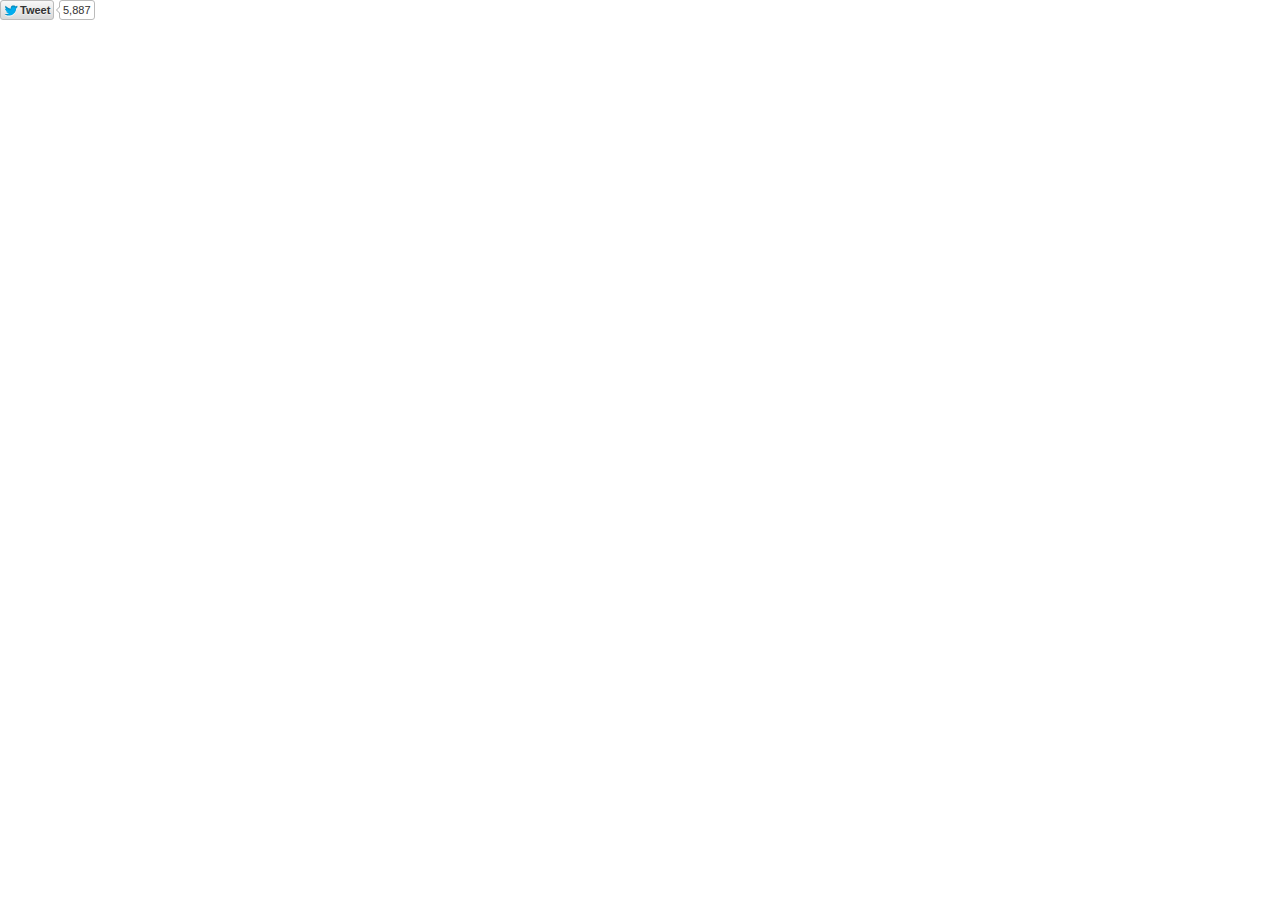
<file: startbootstrap-scrolling-nav-1.0.3/Components · Bootstrap_files/tweet_button.341448ccd3e070268cd097e6a7ee603f.en.html>
<!DOCTYPE html>
<!-- saved from url=(0360)http://platform.twitter.com/widgets/tweet_button.341448ccd3e070268cd097e6a7ee603f.en.html#_=1430416590691&count=horizontal&dnt=false&id=twitter-widget-0&lang=en&original_referer=http%3A%2F%2Fgetbootstrap.com%2Fcomponents%2F&related=mdo%3ACreator%20of%20Bootstrap&size=m&text=Components%20%C2%B7%20Bootstrap&url=http%3A%2F%2Fgetbootstrap.com%2F&via=getbootstrap -->
<html data-scribe="page:button" lang="en"><head><meta http-equiv="Content-Type" content="text/html; charset=UTF-8"><meta charset="utf-8"><link rel="dns-prefetch" href="http://twitter.com/"><title>Tweet Button</title><!--<base target="_blank">--><base href="." target="_blank"><style type="text/css">html{margin:0;padding:0;font:normal normal normal 11px/18px 'Helvetica Neue',Arial,sans-serif;color:#333;-webkit-user-select:none;-ms-user-select:none;-moz-user-select:none;user-select:none;}body{margin:0;padding:0;background:transparent;}a{outline:none;text-decoration:none;}body.rtl{direction:rtl;}#widget{display:inline-block;white-space:nowrap;overflow:hidden;text-align:left;}.btn-o,.count-o,.btn,.btn .label,#count{display:inline-block;vertical-align:top;zoom:1;}.btn-o{max-width:100%;}.btn{position:relative;background-color:#eee;background-image:-webkit-linear-gradient(#fff,#dedede);background-image:linear-gradient(#fff,#dedede);border:#ccc solid 1px;border-radius:3px;color:#333;font-weight:bold;text-shadow:0 1px 0 rgba(255,255,255,.5);cursor:pointer;height:18px;}.btn:focus,.btn:hover,.btn:active{border-color:#bbb;background-color:#d9d9d9;background-image:-webkit-linear-gradient(#f8f8f8,#d9d9d9);background-image:linear-gradient(#f8f8f8,#d9d9d9);box-shadow:none;}.btn:active{background-color:#efefef;box-shadow:inset 0 3px 5px rgba(0,0,0,0.1);}.xl .btn:active{box-shadow:inset 0 3px 7px rgba(0,0,0,0.1);}.btn i{position:absolute;top:50%;left:2px;margin-top:-5px;width:16px;height:13px;background:transparent url(/widgets/images/btn.27237bab4db188ca749164efd38861b0.png) 0 0 no-repeat;background-image:url([data-uri]);}.btn .label{padding:0 3px 0 19px;white-space:nowrap;}.btn .label b{font-weight:bold;white-space:nowrap;}.rtl .btn .label{padding:0 19px 0 3px;}.rtl .btn i{left:auto;right:2px;}.rtl .btn .label b{display:inline-block;direction:ltr;}.xl{font-size:13px;line-height:26px;}.xl .btn{border-radius:4px;height:26px;}.xl .btn i{background-position:-24px 0;width:21px;height:16px;left:4px;margin-top:-6px;}.xl .btn .label{padding:0 7px 0 29px;}.xl.rtl .btn .label{padding:0 29px 0 7px;}.xl.rtl .btn i{left:auto;right:6px;}@media(-webkit-min-device-pixel-ratio:1.5),(min-resolution:144dpi){.btn i{background-image:url([data-uri]);background-size:45px 40px;margin-top:-6px;}.xl .btn i{margin-top:-7px;left:4px;}.xl.rtl .btn i{left:auto;right:3px;}.xl .btn .label{top:-1.5px;}}.aria{position:absolute;left:-999em;}.rtl .aria{left:auto;right:-999em;}.following .btn{color:#888;background:#eee;border:#ccc solid 1px;}.following .btn:active,.following .btn:hover{border:#bbb solid 1px;}.following .btn i{background-position:0 -20px;}.xl .following .btn i{background-position:-25px -25px;}.btn:focus,.following .btn:focus{border-color:#0089CB;}.count-o{position:relative;background:#fff;border:#bbb solid 1px;border-radius:3px;visibility:hidden;min-height:18px;min-width:15px;text-align:center;}#count{white-space:nowrap;color:#333;}#count:hover,#count:focus{color:#333;text-decoration:underline;}.ncount .count-o{display:none;}.count-ready .count-o{visibility:visible;}.count-o i,.count-o u{position:absolute;zoom:1;line-height:0;width:0;height:0;left:0;top:50%;margin:-4px 0 0 -4px;border:4px transparent solid;border-right-color:#aaa;border-left:0;}.count-o u{margin-left:-3px;border-right-color:#fff;}.rtl .count-o i,.rtl .count-o u{left:auto;right:0;margin:-4px -4px 0 0;border:4px transparent solid;border-left-color:#aaa;border-right:0;}.rtl .count-o u{margin-right:-3px;border-left-color:#fff;}.following .count-o i{border-right-color:#bbb;}.following.rtl .count-o i{border-left-color:#bbb;}.following .count-o{background:#f9f9f9;border-color:#ccc;}.following #count{color:#666;}.hcount .count-o{margin:0 0 0 5px;}.hcount.rtl .count-o{margin:0 5px 0 0;}.hcount #count{padding:0 3px;}.xl .count-o{border-radius:4px;}.xl.hcount .count-o{margin:0 0 0 6px;}.xl.rtl.hcount .count-o{margin:0 6px 0 0;}.xl.hcount .count-o i,.xl.hcount .count-o u{margin:-5px 0 0 -5px;border-width:5px 5px 5px 0;}.xl.hcount .count-o u{margin-left:-4px;}.xl.rtl.hcount .count-o i,.xl.rtl.hcount .count-o u{margin:-5px -5px 0 0;border-width:5px 0 5px 5px;}.xl.rtl.hcount .count-o u{margin-right:-4px;}.xl #count{padding:0 5px;}.vcount .btn-o{display:block;margin:0 auto;}.vcount .count-o,.xl.vcount .count-o{display:block;padding:0 5px;margin-bottom:5px;}.vcount .count-o i,.rtl.vcount .count-o i,.vcount .count-o u,.rtl.vcount .count-o u{line-height:0;top:auto;left:50%;bottom:0;right:auto;margin:0 0 -4px -4px;border:4px transparent solid;border-top-color:#aaa;border-bottom:0;}.rtl.vcount .count-o u,.vcount .count-o u{margin-bottom:-3px;border-top-color:#fff;}.vcount #count{font-size:16px;line-height:34px;}.xl.vcount #count{font-size:22px;line-height:44px;}</style><!--[if IE 9]><style type="text/css">.btn{-ms-filter:"progid:DXImageTransform.Microsoft.gradient(startColorstr='#ffffff',endColorstr='#dedede')";}.btn:hover,.btn:focus,.btn:active{-ms-filter:"progid:DXImageTransform.Microsoft.gradient(startColorstr='#f8f8f8',endColorstr='#d9d9d9')";}.btn,.xl.btn{border-radius:0;}</style><![endif]--></head><body data-scribe="section:share" class=" regular hcount ltr ready count-ready"><div id="widget"><div class="btn-o" data-scribe="component:button" style="width: 56px;"><a href="https://twitter.com/intent/tweet?original_referer=http%3A%2F%2Fgetbootstrap.com%2Fcomponents%2F&related=mdo%3ACreator%20of%20Bootstrap&text=Components%20%C2%B7%20Bootstrap&tw_p=tweetbutton&url=http%3A%2F%2Fgetbootstrap.com%2F&via=getbootstrap" class="btn" id="b"><i></i><span class="label" id="l">Tweet</span></a></div><div class="count-o enabled" id="c" data-scribe="component:count"><i></i><u></u><a href="http://twitter.com/search?q=http%3A%2F%2Fgetbootstrap.com%2F" id="count" title="This page has been shared 5887 times. View these Tweets." aria-describedby="count-desc">5,887</a></div></div><script type="text/javascript">window.__twttr=window.__twttr||{};var i18n = {};window._=function(s,reps){s=__twttr.lang&&i18n[__twttr.lang]&&i18n[__twttr.lang][s]||s;if(!reps)return s;return s.replace(/\%\{([a-z0-9_]+)\}/gi,function(m,k){return reps[k]||m})};</script><script>!function(){Function&&Function.prototype&&Function.prototype.bind&&(/MSIE [678]/.test(navigator.userAgent)||!function t(e,n,r){function i(s,a){if(!n[s]){if(!e[s]){var u="function"==typeof require&&require;if(!a&&u)return u(s,!0);if(o)return o(s,!0);var c=new Error("Cannot find module '"+s+"'");throw c.code="MODULE_NOT_FOUND",c}var f=n[s]={exports:{}};e[s][0].call(f.exports,function(t){var n=e[s][1][t];return i(n?n:t)},f,f.exports,t,e,n,r)}return n[s].exports}for(var o="function"==typeof require&&require,s=0;s<r.length;s++)i(r[s]);return i}({1:[function(t,e,n){(function(){"use strict";function t(t){return"function"==typeof t||"object"==typeof t&&null!==t}function n(t){return"function"==typeof t}function r(t){return"object"==typeof t&&null!==t}function i(){}function o(){return function(){process.nextTick(c)}}function s(){var t=0,e=new U(c),n=document.createTextNode("");return e.observe(n,{characterData:!0}),function(){n.data=t=++t%2}}function a(){var t=new MessageChannel;return t.port1.onmessage=c,function(){t.port2.postMessage(0)}}function u(){return function(){setTimeout(c,1)}}function c(){for(var t=0;A>t;t+=2){var e=B[t],n=B[t+1];e(n),B[t]=void 0,B[t+1]=void 0}A=0}function f(){}function l(){return new TypeError("You cannot resolve a promise with itself")}function p(){return new TypeError("A promises callback cannot return that same promise.")}function h(t){try{return t.then}catch(e){return q.error=e,q}}function d(t,e,n,r){try{t.call(e,n,r)}catch(i){return i}}function v(t,e,n){D(function(t){var r=!1,i=d(n,e,function(n){r||(r=!0,e!==n?y(t,n):_(t,n))},function(e){r||(r=!0,b(t,e))},"Settle: "+(t._label||" unknown promise"));!r&&i&&(r=!0,b(t,i))},t)}function g(t,e){e._state===H?_(t,e._result):t._state===$?b(t,e._result):E(e,void 0,function(e){y(t,e)},function(e){b(t,e)})}function m(t,e){if(e.constructor===t.constructor)g(t,e);else{var r=h(e);r===q?b(t,q.error):void 0===r?_(t,e):n(r)?v(t,e,r):_(t,e)}}function y(e,n){e===n?b(e,l()):t(n)?m(e,n):_(e,n)}function w(t){t._onerror&&t._onerror(t._result),T(t)}function _(t,e){t._state===z&&(t._result=e,t._state=H,0===t._subscribers.length||D(T,t))}function b(t,e){t._state===z&&(t._state=$,t._result=e,D(w,t))}function E(t,e,n,r){var i=t._subscribers,o=i.length;t._onerror=null,i[o]=e,i[o+H]=n,i[o+$]=r,0===o&&t._state&&D(T,t)}function T(t){var e=t._subscribers,n=t._state;if(0!==e.length){for(var r,i,o=t._result,s=0;s<e.length;s+=3)r=e[s],i=e[s+n],r?P(n,r,i,o):i(o);t._subscribers.length=0}}function x(){this.error=null}function N(t,e){try{return t(e)}catch(n){return J.error=n,J}}function P(t,e,r,i){var o,s,a,u,c=n(r);if(c){if(o=N(r,i),o===J?(u=!0,s=o.error,o=null):a=!0,e===o)return void b(e,p())}else o=i,a=!0;e._state!==z||(c&&a?y(e,o):u?b(e,s):t===H?_(e,o):t===$&&b(e,o))}function O(t,e){try{e(function(e){y(t,e)},function(e){b(t,e)})}catch(n){b(t,n)}}function j(t,e,n,r){this._instanceConstructor=t,this.promise=new t(f,r),this._abortOnReject=n,this._validateInput(e)?(this._input=e,this.length=e.length,this._remaining=e.length,this._init(),0===this.length?_(this.promise,this._result):(this.length=this.length||0,this._enumerate(),0===this._remaining&&_(this.promise,this._result))):b(this.promise,this._validationError())}function R(){throw new TypeError("You must pass a resolver function as the first argument to the promise constructor")}function S(){throw new TypeError("Failed to construct 'Promise': Please use the 'new' operator, this object constructor cannot be called as a function.")}function C(t){this._id=Q++,this._state=void 0,this._result=void 0,this._subscribers=[],f!==t&&(n(t)||R(),this instanceof C||S(),O(this,t))}var I;I=Array.isArray?Array.isArray:function(t){return"[object Array]"===Object.prototype.toString.call(t)};var L,M=I,A=(Date.now||function(){return(new Date).getTime()},Object.create||function(t){if(arguments.length>1)throw new Error("Second argument not supported");if("object"!=typeof t)throw new TypeError("Argument must be an object");return i.prototype=t,new i},0),D=function(t,e){B[A]=t,B[A+1]=e,A+=2,2===A&&L()},k="undefined"!=typeof window?window:{},U=k.MutationObserver||k.WebKitMutationObserver,F="undefined"!=typeof Uint8ClampedArray&&"undefined"!=typeof importScripts&&"undefined"!=typeof MessageChannel,B=new Array(1e3);L="undefined"!=typeof process&&"[object process]"==={}.toString.call(process)?o():U?s():F?a():u();var z=void 0,H=1,$=2,q=new x,J=new x;j.prototype._validateInput=function(t){return M(t)},j.prototype._validationError=function(){return new Error("Array Methods must be provided an Array")},j.prototype._init=function(){this._result=new Array(this.length)};var V=j;j.prototype._enumerate=function(){for(var t=this.length,e=this.promise,n=this._input,r=0;e._state===z&&t>r;r++)this._eachEntry(n[r],r)},j.prototype._eachEntry=function(t,e){var n=this._instanceConstructor;r(t)?t.constructor===n&&t._state!==z?(t._onerror=null,this._settledAt(t._state,e,t._result)):this._willSettleAt(n.resolve(t),e):(this._remaining--,this._result[e]=this._makeResult(H,e,t))},j.prototype._settledAt=function(t,e,n){var r=this.promise;r._state===z&&(this._remaining--,this._abortOnReject&&t===$?b(r,n):this._result[e]=this._makeResult(t,e,n)),0===this._remaining&&_(r,this._result)},j.prototype._makeResult=function(t,e,n){return n},j.prototype._willSettleAt=function(t,e){var n=this;E(t,void 0,function(t){n._settledAt(H,e,t)},function(t){n._settledAt($,e,t)})};var W=function(t,e){return new V(this,t,!0,e).promise},K=function(t,e){function n(t){y(o,t)}function r(t){b(o,t)}var i=this,o=new i(f,e);if(!M(t))return b(o,new TypeError("You must pass an array to race.")),o;for(var s=t.length,a=0;o._state===z&&s>a;a++)E(i.resolve(t[a]),void 0,n,r);return o},Y=function(t,e){var n=this;if(t&&"object"==typeof t&&t.constructor===n)return t;var r=new n(f,e);return y(r,t),r},G=function(t,e){var n=this,r=new n(f,e);return b(r,t),r},Q=0,X=C;C.all=W,C.race=K,C.resolve=Y,C.reject=G,C.prototype={constructor:C,then:function(t,e){var n=this,r=n._state;if(r===H&&!t||r===$&&!e)return this;var i=new this.constructor(f),o=n._result;if(r){var s=arguments[r-1];D(function(){P(r,i,s,o)})}else E(n,i,t,e);return i},"catch":function(t){return this.then(null,t)}};var Z=function(){var t;t="undefined"!=typeof global?global:"undefined"!=typeof window&&window.document?window:self;var e="Promise"in t&&"resolve"in t.Promise&&"reject"in t.Promise&&"all"in t.Promise&&"race"in t.Promise&&function(){var e;return new t.Promise(function(t){e=t}),n(e)}();e||(t.Promise=X)},tt={Promise:X,polyfill:Z};"function"==typeof define&&define.amd?define(function(){return tt}):"undefined"!=typeof e&&e.exports?e.exports=tt:"undefined"!=typeof this&&(this.ES6Promise=tt)}).call(this)},{}],2:[function(t,e,n){e.exports=document},{}],3:[function(t,e,n){e.exports=location},{}],4:[function(t,e,n){e.exports=navigator},{}],5:[function(t,e,n){e.exports=window},{}],6:[function(t,e,n){function r(t){return a.isType("string",t)?t.split("."):a.isType("array",t)?t:[]}function i(t,e){var n=r(e),i=n.slice(0,-1);return i.reduce(function(t,e,n){if(t[e]=t[e]||{},!a.isObject(t[e]))throw new Error(i.slice(0,n+1).join(".")+" is already defined with a value.");return t[e]},t)}function o(t,e){e=e||s,e[t]=e[t]||{},Object.defineProperty(this,"base",{value:e[t]}),Object.defineProperty(this,"name",{value:t})}var s=t(5),a=t(32);a.aug(o.prototype,{get:function(t){var e=r(t);return e.reduce(function(t,e){return a.isObject(t)?t[e]:void 0},this.base)},set:function(t,e,n){var o=r(t),s=i(this.base,t),a=o.slice(-1);return n&&a in s?s[a]:s[a]=e},init:function(t,e){return this.set(t,e,!0)},unset:function(t){var e=r(t),n=this.get(e.slice(0,-1));n&&delete n[e.slice(-1)]},aug:function(t){var e=this.get(t),n=a.toRealArray(arguments).slice(1);if(e="undefined"!=typeof e?e:{},n.unshift(e),!n.every(a.isObject))throw new Error("Cannot augment non-object.");return this.set(t,a.aug.apply(null,n))},call:function(t){var e=this.get(t),n=a.toRealArray(arguments).slice(1);if(!a.isType("function",e))throw new Error("Function "+t+"does not exist.");return e.apply(null,n)},fullPath:function(t){var e=r(t);return e.unshift(this.name),e.join(".")}}),e.exports=o},{32:32,5:5}],7:[function(t,e,n){function r(t){var e,n,r,i=0;for(o={},t=t||s,e=t.getElementsByTagName("meta");n=e[i];i++)/^twitter:/.test(n.name)&&(r=n.name.replace(/^twitter:/,""),o[r]=n.content)}function i(t){return o[t]}var o,s=t(2);r(),e.exports={init:r,val:i}},{2:2}],8:[function(t,e,n){var r=t(6);e.exports=new r("__twttr")},{6:6}],9:[function(t,e,n){e.exports=["hi","zh-cn","fr","zh-tw","msa","fil","fi","sv","pl","ja","ko","de","it","pt","es","ru","id","tr","da","no","nl","hu","fa","ar","ur","he","th","cs","uk","vi","ro","bn"]},{}],10:[function(t,e,n){function r(t){return t=t||m.event,t&&t.preventDefault?t.preventDefault():t.returnValue=!1,t&&t.stopPropagation?t.stopPropagation():t.cancelBubble=!0,!1}function i(t){return t.replace(/(<)|(>)/g,function(t){var e;return e="<"===t[0]?"&lt;":"&gt;"})}function o(t){for(var e=0,n=t.length;n>e;e++)t[e]=i(t[e]);return t}function s(t,e){t.className+=" "+e}function a(){var t=z.parentNode,e=H.parentNode;$.insertBefore(t,e)}function u(){var t=H.parentNode;t.style.width=H.offsetWidth+"px"}function c(){var t=B.getElementById("l");B.title=_("Tweet Button"),t.innerHTML=p(),u(),S($)}function f(t){F=t,z.innerHTML=C.number(F,_,q.lang),S($)}function l(){y(function(){if(q.url&&"none"!==q.count){var t=B.createElement("script");t.type="text/javascript",t.src=R.get("config.countURL")+"?url="+w.encodePart(L)+"&callback="+R.fullPath("receiveCount"),B.body.appendChild(t)}})}function p(){switch(q.type){case"hashtag":return _("Tweet %{hashtag}",{hashtag:"<b>#"+q.button_hashtag+"</b>"});case"mention":return _("Tweet to %{name}",{name:"<b>@"+q.screen_name+"</b>"});default:return _("Tweet")}}function h(t,e){var n=t.id+"-desc",r=v.createElement("p");r.id=n,r.className="aria",r.innerHTML=e,B.body.appendChild(r),t.setAttribute("aria-describedby",n)}function d(t){var e="scrollbars=yes,resizable=yes,toolbar=no,location=yes",n=550,r=420,i=m.screen.height,o=m.screen.width,s=Math.round(o/2-n/2),a=0;return i>r&&(a=Math.round(i/2-r/2)),m.open(t,null,e+",width="+n+",height="+r+",left="+s+",top="+a)}var v=t(2),g=t(3),m=t(5),y=t(19),w=t(27),b=t(24),E=t(13),T=t(33),x=t(29),N=t(30),P=t(9),O=t(17),j=t(32),R=t(8),S=t(16),C=t(22);R.aug("config",{countURL:"//cdn.syndication.twitter.com/widgets/tweetbutton/count.json",intentURL:"https://twitter.com/intent/tweet"});var I,L,M,A,D,k,U,F=0,B=v,z=B.getElementById("count"),H=B.getElementById("b"),$=B.getElementById("widget"),q=o(b.combined(g)),J={vertical:"vcount",horizontal:"hcount",none:"ncount"},V={l:"xl",m:"regular"},W=["share","mention","hashtag"],K=[];N.asBoolean(q.dnt)&&O.setOn(),q.lang=q.lang&&q.lang.toLowerCase(),B.body.parentNode.lang=q.lang=j.contains(P,q.lang)?q.lang:"en",R.set("lang",q.lang),U=_("ltr"),R.set("receiveCount",function(t){"number"==typeof t.count&&(f(t.count),s(B.body,"count-ready"),t.count>0&&(z.title=_("This page has been shared %{tweets} times. View these Tweets.",{tweets:t.count}),h(z,z.title)))}),q.type=j.contains(W,q.type)?q.type:"share",q.size=V[q.size]?q.size:"m",s(B.body,V[q.size]||""),("mention"==q.type||q.screen_name)&&((k=x.screenName(q.screen_name))?q.screen_name=k:(delete q.screen_name,"mention"==q.type&&(q.type="share",q.count="none"))),"hashtag"==q.type||q.button_hashtag?((D=x.hashTag(q.button_hashtag,!1))?(q.button_hashtag=D,q.hashtags=q.button_hashtag+","+(q.hashtags||"")):(delete q.button_hashtag,q.type="share"),q.count="none"):"share"==q.type?(q.url=q.url||B.referrer,L=q.counturl||q.url,M=L&&"http://twitter.com/search?q="+w.encodePart(L),"vertical"==q.count&&a(),K.push(J[q.count]||"hcount"),l()):q.count="none",K.push(U),s(B.body,K.join(" ")),B.body.setAttribute("data-scribe","section:"+q.type),c(),s(B.body,"ready"),I={text:q.text,screen_name:q.screen_name,hashtags:q.hashtags,url:q.url,via:q.via,related:q.related,share_with_retweet:q.share_with_retweet,placeid:q.placeid,original_referer:B.referrer,partner:q.partner,tw_p:"tweetbutton"},A=R.get("config.intentURL")+"?"+w.encode(I),E.clientEvent({page:"button",section:q.type,action:"impression"},{language:q.lang,message:[,q.size,"none"!=q.count?"withcount":"nocount"].join(":")+":",widget_origin:B.referrer},!1),z.href=M,H.href=A,H.onclick=function(t){return t=t||m.event,E.interaction(t,{},!1),T.withHub({nohub:function(){d(A,q.id)},timeout:function(){d(A,q.id)},success:function(t){t.openIntent(A,q.id),t.trigger("click",{region:"tweet"},q.id)}}),r(t)},"disabled"!=q.searchlink?(s(z.parentNode,"enabled"),z.onclick=function(t){return t=t||m.event,E.interaction(t,{},!1),T.withHub(function(t){t.trigger("click",{region:"tweetcount"},q.id)}),t.altKey||t.shiftKey||t.metaKey?void 0:(m.open(M),r(t))}):z.onclick=function(t){r(t)}},{13:13,16:16,17:17,19:19,2:2,22:22,24:24,27:27,29:29,3:3,30:30,32:32,33:33,5:5,8:8,9:9}],11:[function(t,e,n){function r(t){if(!t)throw new Error("JsonRpcClient requires a dispatcher");this.idIterator=0,this.dispatcher=t,this.idPrefix=String(+new Date)+a++}function i(t){var e={jsonrpc:s,method:t};return arguments.length>1&&(e.params=[].slice.call(arguments,1)),e}var o=t(26),s="2.0",a=0;r.prototype._generateId=function(){return this.idPrefix+this.idIterator++},r.prototype.notify=function(){this.dispatcher.send(i.apply(null,arguments))},r.prototype.request=function(){var t=i.apply(null,arguments);return t.id=this._generateId(),this.dispatcher.send(t).then(function(t){return"result"in t?t.result:o.reject(t.error)})},e.exports=r},{26:26}],12:[function(t,e,n){function r(t,e,n){var r;t&&t.postMessage&&(v?r=(n||"")+JSON.stringify(e):n?(r={},r[n]=e):r=e,t.postMessage(r,"*"))}function i(t){return h.isType("string",t)?t:"JSONRPC"}function o(t,e){return e?h.isType("string",t)&&0===t.indexOf(e)?t.substring(e.length):t[e]?t[e]:void 0:t}function s(t,e){var n=t.document;this.filter=i(e),this.server=null,this.isTwitterFrame=d.isTwitterURL(n.location.href),t.addEventListener("message",this._onMessage.bind(this),!1)}function a(t,e){this.pending={},this.target=t,this.isTwitterHost=d.isTwitterURL(c.href),this.filter=i(e),f.addEventListener("message",this._onMessage.bind(this),!1)}function u(t){return arguments.length>0&&(v=!!t),v}var c=t(3),f=t(5),l=t(25),p=t(21),h=t(32),d=t(29),v=p.ie9();h.aug(s.prototype,{_onMessage:function(t){var e,n=this;this.server&&(!this.isTwitterFrame||d.isTwitterURL(t.origin))&&(e=o(t.data,this.filter),e&&this.server.receive(e,t.source).then(function(e){e&&r(t.source,e,n.filter)}))},attachTo:function(t){this.server=t},detach:function(){this.server=null}}),h.aug(a.prototype,{_processResponse:function(t){var e=this.pending[t.id];e&&(e.resolve(t),delete this.pending[t.id])},_onMessage:function(t){var e;if((!this.isTwitterHost||d.isTwitterURL(t.origin))&&(e=o(t.data,this.filter))){if(h.isType("string",e))try{e=JSON.parse(e)}catch(n){return}e=h.isType("array",e)?e:[e],e.forEach(this._processResponse.bind(this))}},send:function(t){var e=new l;return t.id?this.pending[t.id]=e:e.resolve(),r(this.target,t,this.filter),e.promise}}),e.exports={Receiver:s,Dispatcher:a,_stringifyPayload:u}},{21:21,25:25,29:29,3:3,32:32,5:5}],13:[function(t,e,n){function r(t,e,n){return i(t,e,n,2)}function i(t,e,n,r){var i=!d.isObject(t),o=e?!d.isObject(e):!1;i||o||s(h.formatClientEventNamespace(t),h.formatClientEventData(e,n,r),h.CLIENT_EVENT_ENDPOINT)}function o(t,e,n,r){var o=h.extractTermsFromDOM(t.target||t.srcElement);o.action=r||"click",i(o,e,n)}function s(t,e,n){var r,i;n&&d.isObject(t)&&d.isObject(e)&&(r=h.flattenClientEventPayload(t,e),i={l:h.stringify(r)},r.dnt&&(i.dnt=1),f(p.url(n,i)))}function a(t,e,n,r){var i,o=!d.isObject(t),s=e?!d.isObject(e):!1;if(!o&&!s)return i=h.flattenClientEventPayload(h.formatClientEventNamespace(t),h.formatClientEventData(e,n,r)),u(i)}function u(t){return g.push(t),g}function c(){var t,e,n=p.url(h.CLIENT_EVENT_ENDPOINT,{dnt:0,l:""}),r=encodeURIComponent(n).length;return g.length>1&&a({page:"widgets_js",component:"scribe_pixel",action:"batch_log"},{}),t=g,g=[],e=t.reduce(function(e,n,i){var o,s,a=e.length,u=a&&e[a-1],c=i+1==t.length;return c&&n.event_namespace&&"batch_log"==n.event_namespace.action&&(n.message=["entries:"+i,"requests:"+a].join("/")),o=h.stringify(n),s=encodeURIComponent(o).length+3,r+s>v?e:((!u||u.urlLength+s>v)&&(u={urlLength:r,items:[]},e.push(u)),u.urlLength+=s,u.items.push(o),e)},[]),e.map(function(t){var e={l:t.items};return l.enabled()&&(e.dnt=1),f(p.url(h.CLIENT_EVENT_ENDPOINT,e))})}function f(t){var e=new Image;return e.src=t}var l=t(20),p=t(27),h=t(14),d=t(32),v=2083,g=[];e.exports={_enqueueRawObject:u,scribe:s,clientEvent:i,clientEvent2:r,enqueueClientEvent:a,flushClientEvents:c,interaction:o}},{14:14,20:20,27:27,32:32}],14:[function(t,e,n){function r(t,e){var n;return e=e||{},t&&t.nodeType===Node.ELEMENT_NODE?((n=t.getAttribute("data-scribe"))&&n.split(" ").forEach(function(t){var n=t.trim().split(":"),r=n[0],i=n[1];r&&i&&!e[r]&&(e[r]=i)}),r(t.parentNode,e)):e}function i(t){return l.aug({client:"tfw"},t||{})}function o(t,e,n){var r=t&&t.widget_origin||c.referrer;return t=s("tfw_client_event",t,r),t.client_version=d,t.format_version=void 0!==n?n:1,e||(t.widget_origin=r),t}function s(t,e,n){return e=e||{},l.aug(e,{_category_:t,triggered_on:e.triggered_on||+new Date,dnt:f.enabled(n)})}function a(t,e){return l.aug({},e,{event_namespace:t})}function u(t){var e,n=Array.prototype.toJSON;return delete Array.prototype.toJSON,e=JSON.stringify(t),n&&(Array.prototype.toJSON=n),e}var c=t(2),f=t(20),l=t(32),p=t(34),h=t(8),d=p.version,v=h.get("endpoints.rufous")||"https://syndication.twitter.com/i/jot",g=h.get("endpoints.rufousAudience")||"https://syndication.twitter.com/i/jot/syndication",m=h.get("endpoints.rufousRedirect")||"https://platform.twitter.com/jot.html";e.exports={extractTermsFromDOM:r,flattenClientEventPayload:a,formatGenericEventData:s,formatClientEventData:o,formatClientEventNamespace:i,stringify:u,AUDIENCE_ENDPOINT:g,CLIENT_EVENT_ENDPOINT:v,RUFOUS_REDIRECT:m}},{2:2,20:20,32:32,34:34,8:8}],15:[function(t,e,n){function r(){var t=36e5,e=s.combined(o)._;return void 0!==i?i:(i=!1,e&&/^\d+$/.test(e)&&(i=+new Date-parseInt(e)<t),i)}var i,o=t(3),s=t(24);e.exports={isDynamicWidget:r}},{24:24,3:3}],16:[function(t,e,n){function r(t){var e=t.offsetWidth,n=t.offsetHeight;a.notify("twttr.private.resizeButton",{width:e,height:n})}var i=t(5),o=t(11),s=t(12),a=new o(new s.Dispatcher(i.parent,"twttr.resize"));e.exports=r},{11:11,12:12,5:5}],17:[function(t,e,n){function r(){p=!0}function i(t,e){return p?!0:f.asBoolean(l.val("dnt"))?!0:!a||1!=a.doNotTrack&&1!=a.msDoNotTrack?c.isUrlSensitive(e||s.host)?!0:u.isFramed()&&c.isUrlSensitive(u.rootDocumentLocation())?!0:(t=h.test(t||o.referrer)&&RegExp.$1,t&&c.isUrlSensitive(t)?!0:!1):!0}var o=t(2),s=t(3),a=t(4),u=t(18),c=t(28),f=t(30),l=t(7),p=!1,h=/https?:\/\/([^\/]+).*/i;e.exports={setOn:r,enabled:i}},{18:18,2:2,28:28,3:3,30:30,4:4,7:7}],18:[function(t,e,n){function r(t){return t&&u.isType("string",t)&&(c=t),c}function i(){return f}function o(){return c!==f}var s=t(3),a=t(31),u=t(32),c=a.getCanonicalURL()||s.href,f=c;e.exports={isFramed:o,rootDocumentLocation:r,currentDocumentLocation:i}},{3:3,31:31,32:32}],19:[function(t,e,n){function r(){c=1;for(var t=0,e=f.length;e>t;t++)f[t]()}var i,o,s,a=t(2),u=t(5),c=0,f=[],l=!1,p=a.createElement("a");/^loade|c/.test(a.readyState)&&(c=1),a.addEventListener&&a.addEventListener("DOMContentLoaded",o=function(){a.removeEventListener("DOMContentLoaded",o,l),r()},l),p.doScroll&&a.attachEvent("onreadystatechange",i=function(){/^c/.test(a.readyState)&&(a.detachEvent("onreadystatechange",i),r())}),s=p.doScroll?function(t){u.self!=u.top?c?t():f.push(t):!function(){try{p.doScroll("left")}catch(e){return setTimeout(function(){s(t)},50)}t()}()}:function(t){c?t():f.push(t)},e.exports=s},{2:2,5:5}],20:[function(t,e,n){e.exports=t(17)},{17:17,18:18,2:2,28:28,3:3,30:30,4:4,7:7}],21:[function(t,e,n){function r(t){return t=t||g,t.devicePixelRatio?t.devicePixelRatio>=1.5:t.matchMedia?t.matchMedia("only screen and (min-resolution: 144dpi)").matches:!1}function i(t){return t=t||T,/(Trident|MSIE \d)/.test(t)}function o(t){return t=t||T,/MSIE 9/.test(t)}function s(t){return t=t||T,/(iPad|iPhone|iPod)/.test(t)}function a(t){return t=t||T,/^Mozilla\/5\.0 \(Linux; (U; )?Android/.test(t)}function u(){return x}function c(t,e){return t=t||g,e=e||T,t.postMessage&&!(i(e)&&t.opener)}function f(t){t=t||v;try{return!!t.plugins["Shockwave Flash"]||!!new ActiveXObject("ShockwaveFlash.ShockwaveFlash")}catch(e){return!1}}function l(t,e,n){return t=t||g,e=e||v,n=n||T,"ontouchstart"in t||/Opera Mini/.test(n)||e.msMaxTouchPoints>0}function p(){var t=d.body.style;return void 0!==t.transition||void 0!==t.webkitTransition||void 0!==t.mozTransition||void 0!==t.oTransition||void 0!==t.msTransition}function h(){return!!(g.Promise&&g.Promise.resolve&&g.Promise.reject&&g.Promise.all&&g.Promise.race&&function(){var t;return new g.Promise(function(e){t=e}),_.isType("function",t)}())}var d=t(2),v=t(4),g=t(5),m=t(19),y=t(23),w=t(30),_=t(32),b=t(7),E=t(8),T=v.userAgent,x=!1,N=!1,P="twitter-csp-test";E.set("verifyCSP",function(t){var e=d.getElementById(P);N=!0,x=!!t,e&&e.parentNode.removeChild(e)}),m(function(){var t;return w.asBoolean(b.val("widgets:csp"))?x=!0:(t=d.createElement("script"),t.id=P,t.text=E.fullPath("verifyCSP")+"(false);",d.body.appendChild(t),void g.setTimeout(function(){N||(y.warn('TWITTER: Content Security Policy restrictions may be applied to your site. Add <meta name="twitter:widgets:csp" content="on"> to supress this warning.'),y.warn("TWITTER: Please note: Not all embedded timeline and embedded Tweet functionality is supported when CSP is applied."))},5e3))}),e.exports={retina:r,anyIE:i,ie9:o,ios:s,android:a,cspEnabled:u,flashEnabled:f,canPostMessage:c,touch:l,cssTransitions:p,hasPromiseSupport:h}},{19:19,2:2,23:23,30:30,32:32,4:4,5:5,7:7,8:8}],22:[function(t,e,n){function r(t,e){var n,r,i=parseInt(t,10),s=new RegExp("^\\"+e(","));return isNaN(i)?"":0>i?"0":1e4>i?i.toString().split("").reverse().join("").replace(/(\d{3})/g,"$1"+e(",")).split("").reverse().join("").replace(s,""):1e5>i?(n=(Math.floor(i/100)/10).toString(),n.replace(/\./,e("."))+e("K")):1e6>i?(n=Math.floor(i/1e3).toString(),n+e("K")):1e7>i?(r=(Math.floor(i/1e5)/10).toString(),o.contains(r,".")?r.replace(/\./,e("."))+e("M"):r+e(".")+"0"+e("M")):e("10M+")}function i(t,e){var n,r=t,i=new RegExp("^"+e(","));return r=parseInt(r,10),isNaN(r)?"":1e4>r?r.toString().split("").reverse().join("").replace(/(\d{3})/g,"$1"+e(",")).split("").reverse().join("").replace(i,""):1e6>r?(n=(Math.floor(r/1e3)/10).toString(),n.replace(/\./,e("."))+e("10k unit")):1e7>r?(n=Math.floor(r/1e4).toString(),n+e("10k unit")):e("10M+")}var o=t(32),s={en:r,ja:i,ko:i};e.exports={number:function(t,e,n){return e||(e=function(t){return t}),n&&s[n]?s[n](t,e):s.en(t,e)}}},{32:32}],23:[function(t,e,n){function r(){c("info",p.toRealArray(arguments))}function i(){c("warn",p.toRealArray(arguments))}function o(){c("error",p.toRealArray(arguments))}function s(t){v&&(d[t]=u())}function a(t){var e;v&&(d[t]?(e=u(),r("_twitter",t,e-d[t])):o("timeEnd() called before time() for id: ",t))}function u(){return l.performance&&+l.performance.now()||+new Date}function c(t,e){if(l[h]&&l[h][t])switch(e.length){case 1:l[h][t](e[0]);break;case 2:l[h][t](e[0],e[1]);break;case 3:l[h][t](e[0],e[1],e[2]);break;case 4:l[h][t](e[0],e[1],e[2],e[3]);break;case 5:l[h][t](e[0],e[1],e[2],e[3],e[4]);break;default:0!==e.length&&l[h].warn&&l[h].warn("too many params passed to logger."+t)}}var f=t(3),l=t(5),p=t(32),h=["con","sole"].join(""),d={},v=p.contains(f.href,"tw_debug=true");e.exports={info:r,warn:i,error:o,time:s,timeEnd:a}},{3:3,32:32,5:5}],24:[function(t,e,n){var r,i,o,s=t(27);r=function(t){var e=t.search.substr(1);return s.decode(e)},i=function(t){var e=t.href,n=e.indexOf("#"),r=0>n?"":e.substring(n+1);return s.decode(r)},o=function(t){var e,n={},o=r(t),s=i(t);for(e in o)o.hasOwnProperty(e)&&(n[e]=o[e]);for(e in s)s.hasOwnProperty(e)&&(n[e]=s[e]);return n},e.exports={combined:o,fromQuery:r,fromFragment:i}},{27:27}],25:[function(t,e,n){function r(){var t=this;this.promise=new i(function(e,n){t.resolve=e,t.reject=n})}var i=t(26);e.exports=r},{26:26}],26:[function(t,e,n){var r=t(1).Promise,i=t(5),o=t(21);e.exports=o.hasPromiseSupport()?i.Promise:r},{1:1,21:21,5:5}],27:[function(t,e,n){function r(t){return encodeURIComponent(t).replace(/\+/g,"%2B").replace(/'/g,"%27")}function i(t){return decodeURIComponent(t)}function o(t){var e=[];return f.forIn(t,function(t,n){var i=r(t);f.isType("array",n)||(n=[n]),n.forEach(function(t){c.hasValue(t)&&e.push(i+"="+r(t))})}),e.sort().join("&")}function s(t){var e,n={};return t?(e=t.split("&"),e.forEach(function(t){var e=t.split("="),r=i(e[0]),o=i(e[1]);return 2==e.length?f.isType("array",n[r])?void n[r].push(o):r in n?(n[r]=[n[r]],void n[r].push(o)):void(n[r]=o):void 0}),n):{}}function a(t,e){var n=o(e);return n.length>0?f.contains(t,"?")?t+"&"+o(e):t+"?"+o(e):t}function u(t){var e=t&&t.split("?");return 2==e.length?s(e[1]):{}}var c=t(30),f=t(32);e.exports={url:a,decodeURL:u,decode:s,encode:o,encodePart:r,decodePart:i}},{30:30,32:32}],28:[function(t,e,n){function r(t){return t in a?a[t]:a[t]=s.test(t)}function i(){return r(o.host)}var o=t(3),s=/^[^#?]*\.(gov|mil)(:\d+)?([#?].*)?$/i,a={};e.exports={isUrlSensitive:r,isHostPageSensitive:i}},{3:3}],29:[function(t,e,n){function r(t){return"string"==typeof t&&v.test(t)&&RegExp.$1.length<=20}function i(t){return r(t)?RegExp.$1:void 0}function o(t,e){var n=d.decodeURL(t);return e=e||!1,n.screen_name=i(t),n.screen_name?d.url("https://twitter.com/intent/"+(e?"follow":"user"),n):void 0}function s(t){return o(t,!0)}function a(t){return"string"==typeof t&&w.test(t)}function u(t,e){return e=void 0===e?!0:e,a(t)?(e?"#":"")+RegExp.$1:void 0}function c(t){return"string"==typeof t&&g.test(t)}function f(t){return c(t)&&RegExp.$1}function l(t){return m.test(t)}function p(t){return y.test(t)}function h(t){return _.test(t)}var d=t(27),v=/(?:^|(?:https?\:)?\/\/(?:www\.)?twitter\.com(?:\:\d+)?(?:\/intent\/(?:follow|user)\/?\?screen_name=|(?:\/#!)?\/))@?([\w]+)(?:\?|&|$)/i,g=/(?:^|(?:https?\:)?\/\/(?:www\.)?twitter\.com(?:\:\d+)?\/(?:#!\/)?[\w_]+\/status(?:es)?\/)(\d+)/i,m=/^http(s?):\/\/(\w+\.)*twitter\.com([\:\/]|$)/i,y=/^http(s?):\/\/pbs\.twimg\.com\//,w=/^#?([^.,<>!\s\/#\-\(\)\'\"]+)$/,_=/twitter\.com(\:\d{2,4})?\/intent\/(\w+)/;e.exports={isHashTag:a,hashTag:u,isScreenName:r,screenName:i,isStatus:c,status:f,intentForProfileURL:o,intentForFollowURL:s,isTwitterURL:l,isTwimgURL:p,isIntentURL:h,regexen:{profile:v}}},{27:27}],30:[function(t,e,n){function r(t){return void 0!==t&&null!==t&&""!==t}function i(t){return s(t)&&t%1===0}function o(t){return s(t)&&!i(t)}function s(t){return r(t)&&!isNaN(t)}function a(t){return r(t)&&"array"==p.toType(t)}function u(t){if(!r(t))return!1;switch(t){case"1":case"on":case"ON":case"true":case"TRUE":case"yes":case"YES":return!0;case"0":case"off":case"OFF":case"false":case"FALSE":case"no":case"NO":return!1;default:return!!t}}function c(t){return s(t)?t:void 0}function f(t){return o(t)?t:void 0}function l(t){return i(t)?t:void 0}var p=t(32);e.exports={hasValue:r,isInt:i,isFloat:o,isNumber:s,isArray:a,asInt:l,asFloat:f,asNumber:c,asBoolean:u}},{32:32}],31:[function(t,e,n){function r(t,e){var n,r;return e=e||a,/^https?:\/\//.test(t)?t:/^\/\//.test(t)?e.protocol+t:(n=e.host+(e.port.length?":"+e.port:""),0!==t.indexOf("/")&&(r=e.pathname.split("/"),r.pop(),r.push(t),t="/"+r.join("/")),[e.protocol,"//",n,t].join(""))}function i(){for(var t,e=s.getElementsByTagName("link"),n=0;t=e[n];n++)if("canonical"==t.rel)return r(t.href)}function o(){for(var t,e,n,r=s.getElementsByTagName("a"),i=s.getElementsByTagName("link"),o=[r,i],a=0,c=0,f=/\bme\b/;t=o[a];a++)for(c=0;e=t[c];c++)if(f.test(e.rel)&&(n=u.screenName(e.href)))return n}var s=t(2),a=t(3),u=t(29);e.exports={absolutize:r,getCanonicalURL:i,getScreenNameFromPage:o}},{2:2,29:29,3:3}],32:[function(t,e,n){function r(t){return l(arguments).slice(1).forEach(function(e){o(e,function(e,n){t[e]=n})}),t}function i(t){return o(t,function(e,n){u(n)&&(i(n),c(n)&&delete t[e]),(void 0===n||null===n||""===n)&&delete t[e]}),t}function o(t,e){for(var n in t)(!t.hasOwnProperty||t.hasOwnProperty(n))&&e(n,t[n]);return t}function s(t){return{}.toString.call(t).match(/\s([a-zA-Z]+)/)[1].toLowerCase()}function a(t,e){return t==s(e)}function u(t){return t===Object(t)}function c(t){if(!u(t))return!1;if(Object.keys)return!Object.keys(t).length;for(var e in t)if(t.hasOwnProperty(e))return!1;return!0}function f(t,e){h.setTimeout(function(){t.call(e||null)},0)}function l(t){return Array.prototype.slice.call(t)}function p(t,e){return t&&t.indexOf?t.indexOf(e)>-1:!1}var h=t(5);e.exports={aug:r,async:f,compact:i,contains:p,forIn:o,isObject:u,isEmptyObject:c,toType:s,isType:a,toRealArray:l}},{5:5}],33:[function(t,e,n){function r(){if(o)return o;if(c.isDynamicWidget()){var t,e=0,n=u.parent.frames.length;try{if(o=u.parent.frames[p])return o}catch(r){}if(f.anyIE())for(;n>e;e++)try{if(t=u.parent.frames[e],t&&"function"==typeof t.openIntent)return o=t}catch(r){}}}function i(){var t,e,n,o,a,f,l={};if("function"===(typeof arguments[0]).toLowerCase()?l.success=arguments[0]:l=arguments[0],t=l.success||function(){},e=l.timeout||function(){},n=l.nohub||function(){},o=l.complete||function(){},a=void 0!==l.attempt?l.attempt:v,!c.isDynamicWidget()||s)return n(),o(),!1;f=r(),a--;try{if(f&&f.trigger)return t(f),void o()}catch(p){}return 0>=a?(s=!0,e(),void o()):+new Date-h>d*v?(s=!0,void n()):void u.setTimeout(function(){i({success:t,timeout:e,nohub:n,attempt:a,complete:o})},d)}var o,s,a=t(3),u=t(5),c=t(15),f=t(21),l="twttrHubFrameSecure",p="http:"==a.protocol?"twttrHubFrame":l,h=+new Date,d=100,v=20;e.exports={withHub:i,contextualHubId:p,secureHubId:l}},{15:15,21:21,3:3,5:5}],34:[function(t,e,n){e.exports={version:"f5045446417440a57140409dd3a851300aa9ddbd:1430170814284"}},{}]},{},[10]))}();;</script><script type="text/javascript" src="count.json"></script><p id="count-desc" class="aria">This page has been shared 5887 times. View these Tweets.</p></body></html>
</file>
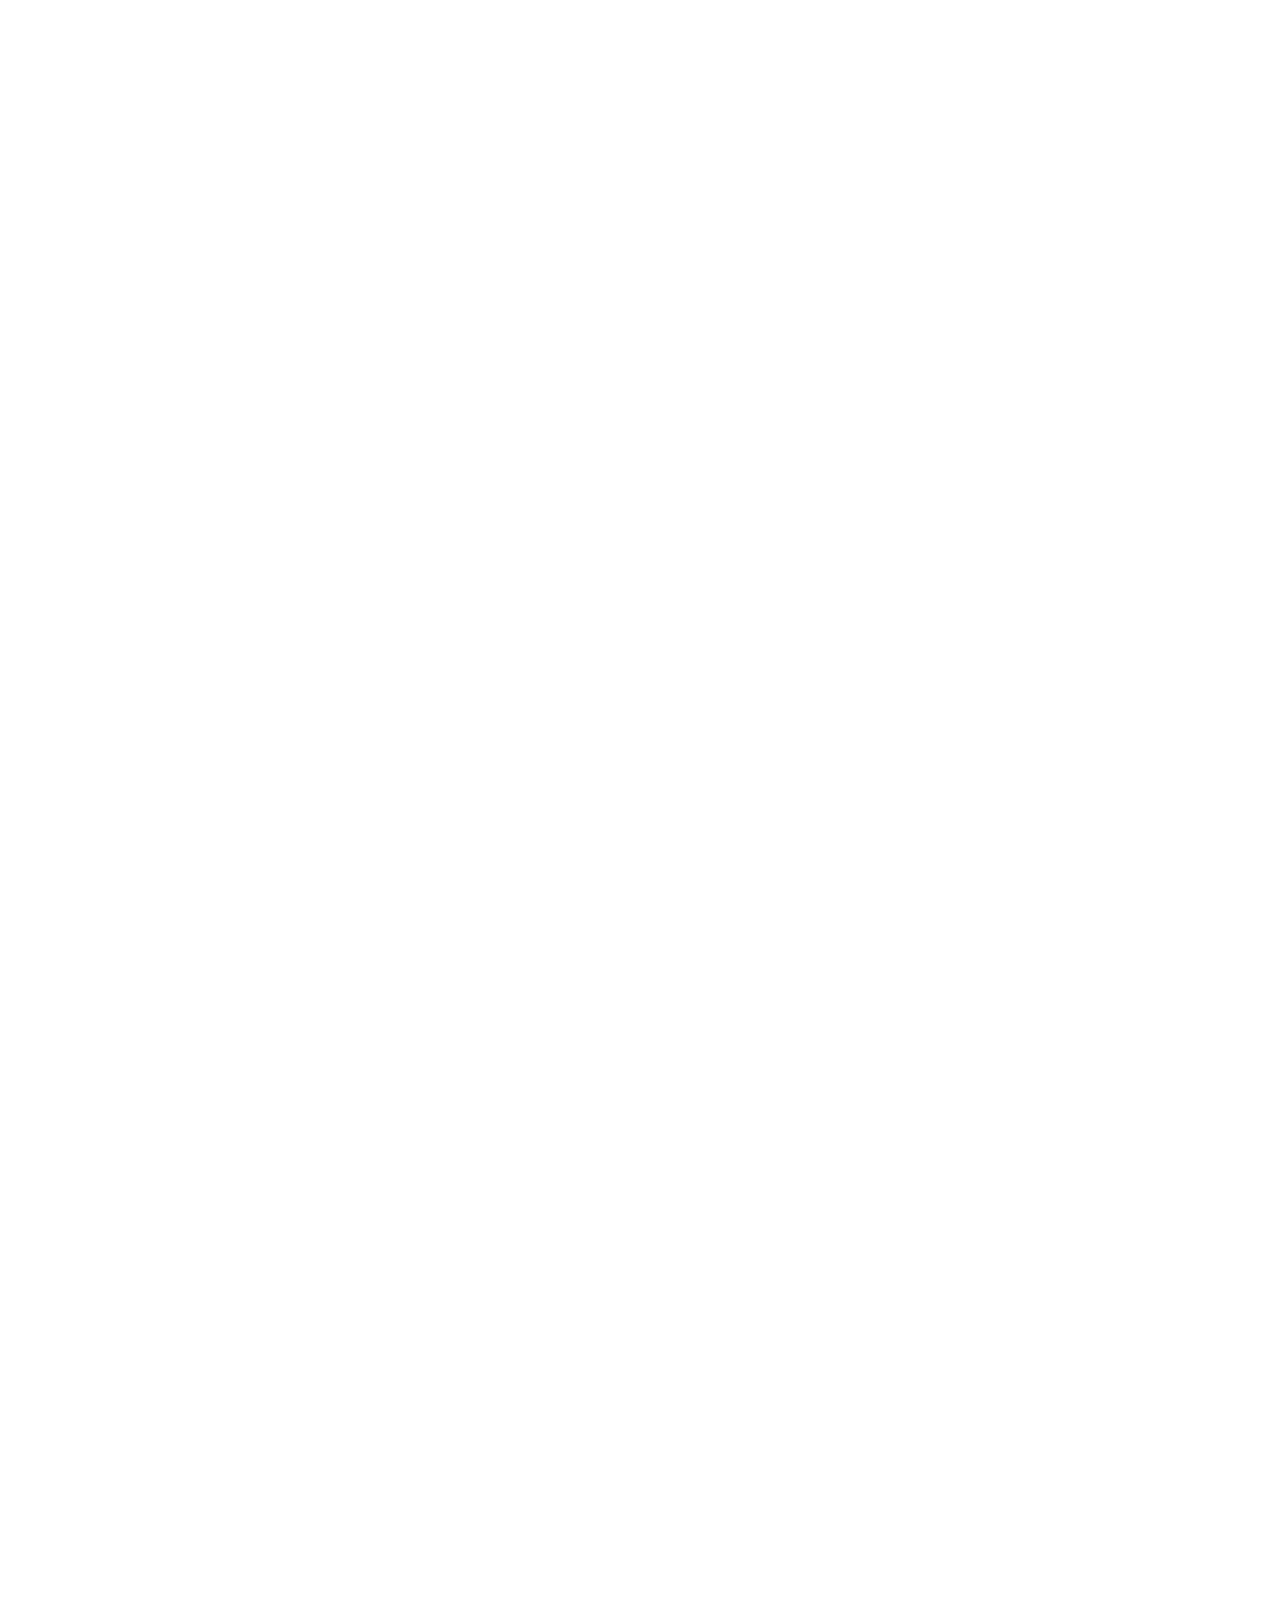
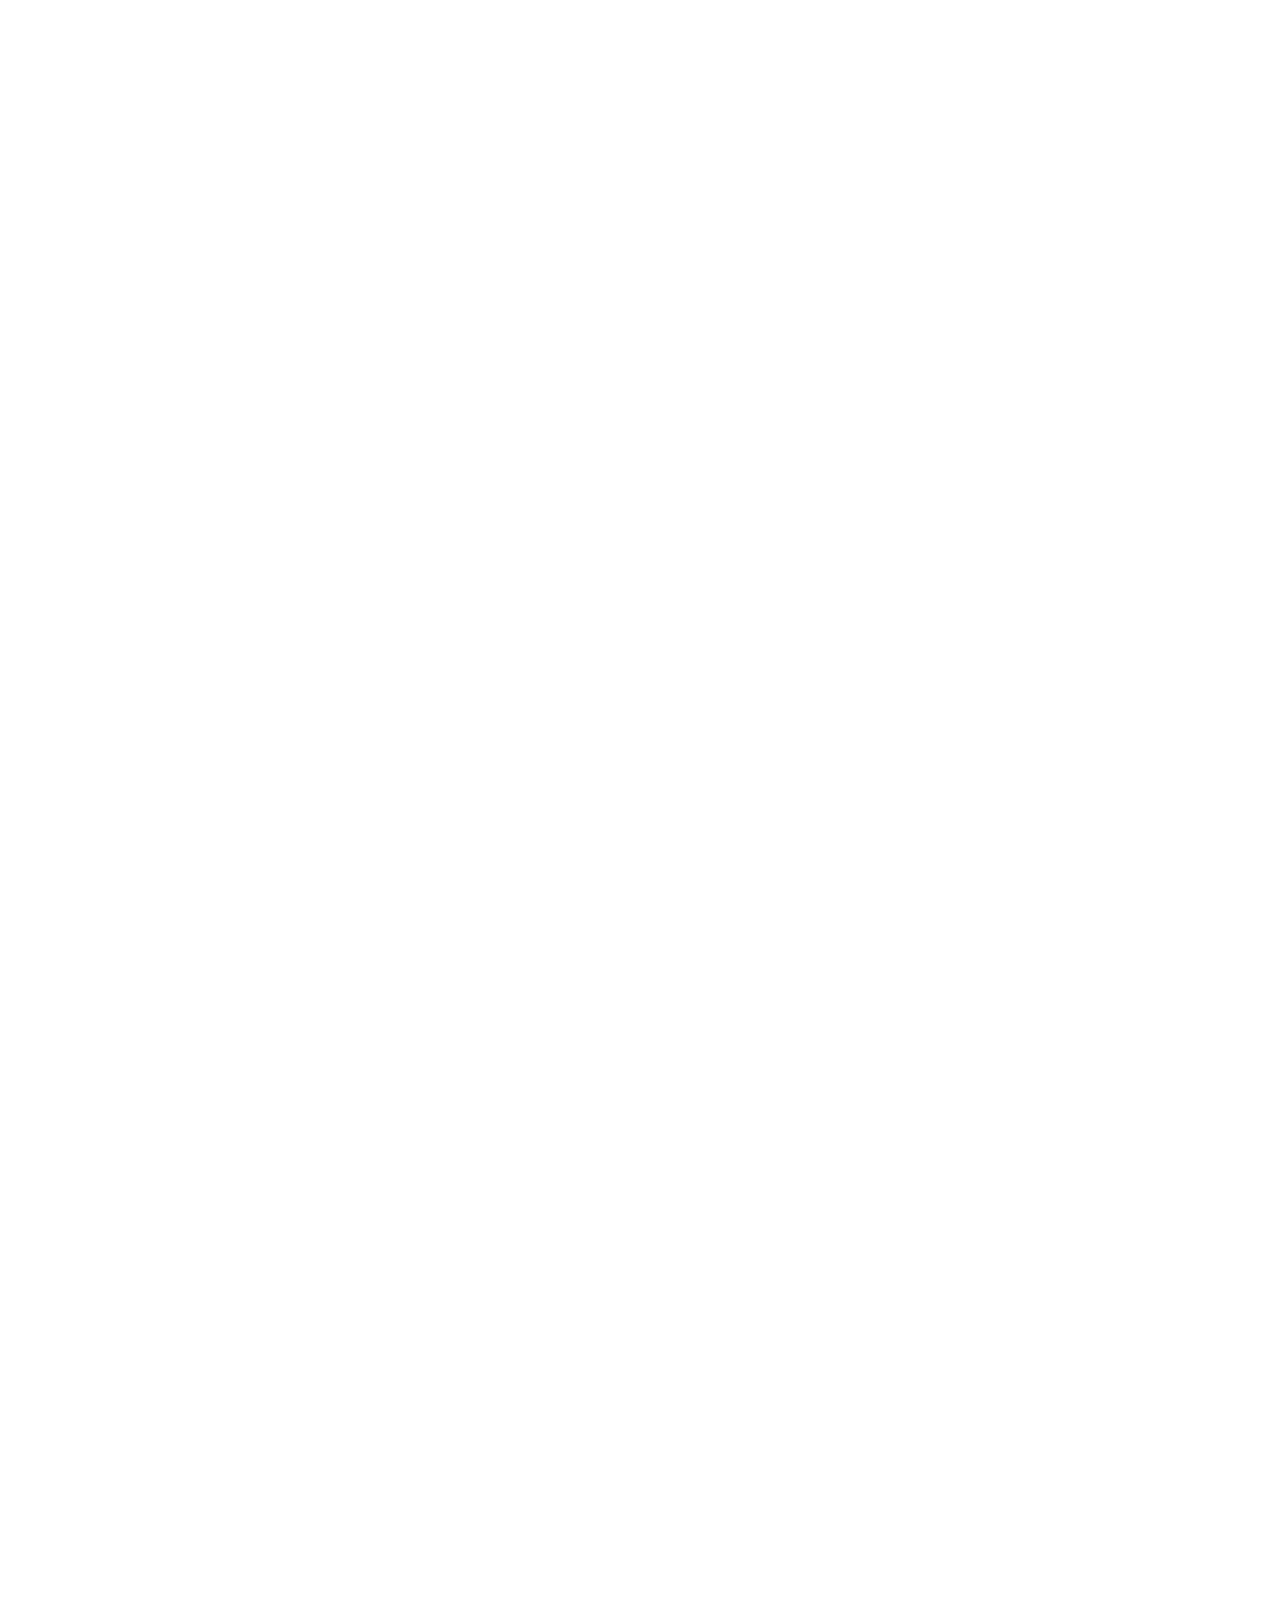
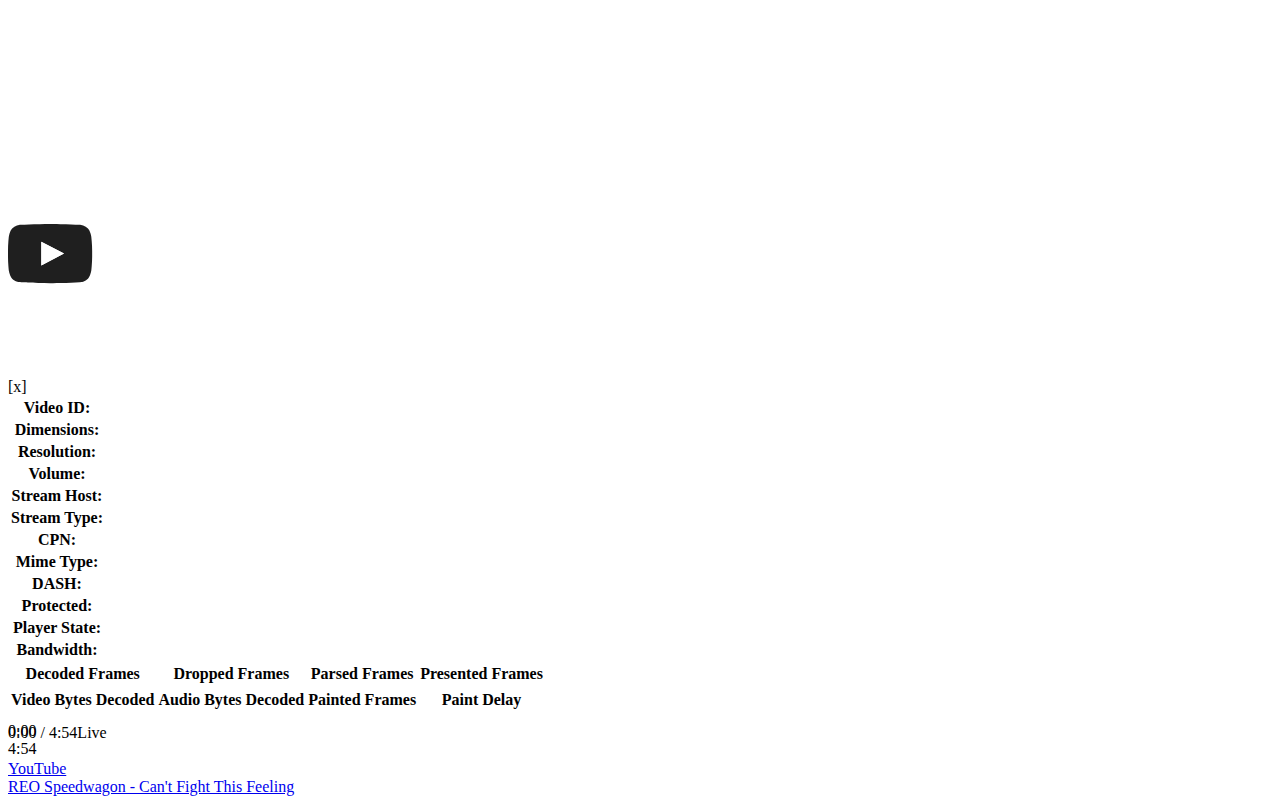
<file: startbootstrap-scrolling-nav-1.0.3/Components · Bootstrap_files/zpOULjyy-n8.html>
<!DOCTYPE html>
<!-- saved from url=(0047)https://www.youtube.com/embed/zpOULjyy-n8?rel=0 -->
<html lang="en" dir="ltr" data-cast-api-enabled="true"><head><meta http-equiv="Content-Type" content="text/html; charset=UTF-8"><script id="js-1461621146" src="Ym6DDpuMld02Mg_vyh96mgiBcjQwNkFuC3ne9eSrqpg.js" data-loaded="true"></script><title>REO Speedwagon - Can't Fight This Feeling - YouTube</title><link rel="canonical" href="http://www.youtube.com/watch?v=zpOULjyy-n8">  <link rel="stylesheet" href="https://s.ytimg.com/yts/cssbin/www-embed-player-webp-vflMOLvjH.css" name="www-embed-player">
<style>body .player-unavailable{z-index:10}.content-snap-width-skinny-mode body #placeholder-player .player-width,body .watch-stage-mode #placeholder-player .player-width{margin:0 auto}.content-snap-width-skinny-mode body #player .player-width,body .watch-stage-mode #player .player-width{margin-left:50%} /**/ .exp-tall-masthead #masthead-positioner-height-offset{height:113px}.exp-tall-masthead.appbar-hidden #masthead-positioner-height-offset{height:73px}.exp-tall-masthead.sitewide-ticker-visible #masthead-positioner-height-offset{height:148px}.exp-tall-masthead.sitewide-ticker-visible.appbar-hidden #masthead-positioner-height-offset{height:108px}</style><script>var ytcsi = {gt: function(n) {n = (n || '') + 'data_';return ytcsi[n] || (ytcsi[n] = {tick: {},span: {},info: {}});},tick: function(l, t, n) {ytcsi.gt(n).tick[l] = t || +new Date();},span: function(l, s, e, n) {ytcsi.gt(n).span[l] = (e ? e : +new Date()) - ytcsi.gt(n).tick[s];},setSpan: function(l, s, n) {ytcsi.gt(n).span[l] = s;},info: function(k, v, n) {ytcsi.gt(n).info[k] = v;},setStart: function(s, t, n) {ytcsi.info('yt_sts', s, n);ytcsi.tick('_start', t, n);}};(function(w, d) {ytcsi.perf = w.performance || w.mozPerformance ||w.msPerformance || w.webkitPerformance;ytcsi.setStart('dhs', ytcsi.perf ? ytcsi.perf.timing.responseStart : null);var isPrerender = (d.visibilityState || d.webkitVisibilityState) == 'prerender';var vName = d.webkitVisibilityState ? 'webkitvisibilitychange' : 'visibilitychange';if (isPrerender) {ytcsi.info('prerender', 1);var startTick = function() {ytcsi.setStart('dhs');d.removeEventListener(vName, startTick);};d.addEventListener(vName, startTick, false);}if (d.addEventListener) {d.addEventListener(vName, function() {ytcsi.tick('vc');}, false);}})(window, document);</script></head>


  <body id="" class="date-20150429 en_US ltr     site-center-aligned site-as-giant-card  not-yt-legacy-css webkit webkit-537" dir="ltr">
<div id="player" class="full-frame" style="width: 100%; height: 100%;"><div class="html5-video-player el-embedded ps-null ideal-aspect ytp-block-autohide autohide-controls-aspect autohide-controls-fullscreen autominimize-progress-bar-non-aspect cued-mode" tabindex="-1" id="player_uid_259955681_1" data-version="//s.ytimg.com/yts/jsbin/html5player-en_US-vfl98hSpx/html5player.js"><div class="html5-video-container"><video class="video-stream html5-main-video" style="width: 666px; height: 374px; left: 0px; top: -374px; transform: none;"></video><div class="html5-video-content" style="width: 666px; height: 374px; left: 0px; top: 0px;"></div><div class="html5-storyboard-framepreview" aria-hidden="true" style="display: none;"><img class="html5-storyboard-framepreview-img" src="[data-uri]"></div><canvas width="60" height="60" aria-hidden="true" class="html5-video-loader html5-center-overlay ytp-scalable-icon-grow" style="display: none; transform: scale(0.5);"></canvas><div class="ytp-thumbnail html5-stop-propagation" style="background-image: url(https://i.ytimg.com/vi_webp/zpOULjyy-n8/hqdefault.webp);"><div class="ytp-large-play-button html5-center-overlay ytp-scalable-icon-shrink"><svg><path fill-rule="evenodd" clip-rule="evenodd" fill="#1F1F1F" class="ytp-large-play-button-svg" d="M84.15,26.4v6.35c0,2.833-0.15,5.967-0.45,9.4c-0.133,1.7-0.267,3.117-0.4,4.25l-0.15,0.95c-0.167,0.767-0.367,1.517-0.6,2.25c-0.667,2.367-1.533,4.083-2.6,5.15c-1.367,1.4-2.967,2.383-4.8,2.95c-0.633,0.2-1.316,0.333-2.05,0.4c-0.767,0.1-1.3,0.167-1.6,0.2c-4.9,0.367-11.283,0.617-19.15,0.75c-2.434,0.034-4.883,0.067-7.35,0.1h-2.95C38.417,59.117,34.5,59.067,30.3,59c-8.433-0.167-14.05-0.383-16.85-0.65c-0.067-0.033-0.667-0.117-1.8-0.25c-0.9-0.133-1.683-0.283-2.35-0.45c-2.066-0.533-3.783-1.5-5.15-2.9c-1.033-1.067-1.9-2.783-2.6-5.15C1.317,48.867,1.133,48.117,1,47.35L0.8,46.4c-0.133-1.133-0.267-2.55-0.4-4.25C0.133,38.717,0,35.583,0,32.75V26.4c0-2.833,0.133-5.95,0.4-9.35l0.4-4.25c0.167-0.966,0.417-2.05,0.75-3.25c0.7-2.333,1.567-4.033,2.6-5.1c1.367-1.434,2.967-2.434,4.8-3c0.633-0.167,1.333-0.3,2.1-0.4c0.4-0.066,0.917-0.133,1.55-0.2c4.9-0.333,11.283-0.567,19.15-0.7C35.65,0.05,39.083,0,42.05,0L45,0.05c2.467,0,4.933,0.034,7.4,0.1c7.833,0.133,14.2,0.367,19.1,0.7c0.3,0.033,0.833,0.1,1.6,0.2c0.733,0.1,1.417,0.233,2.05,0.4c1.833,0.566,3.434,1.566,4.8,3c1.066,1.066,1.933,2.767,2.6,5.1c0.367,1.2,0.617,2.284,0.75,3.25l0.4,4.25C84,20.45,84.15,23.567,84.15,26.4z M33.3,41.4L56,29.6L33.3,17.75V41.4z"></path><polygon fill-rule="evenodd" clip-rule="evenodd" fill="#FFFFFF" points="33.3,41.4 33.3,17.75 56,29.6"></polygon></svg></div></div><div class="html5-bezel html5-center-overlay" aria-hidden="true" style="display: none;"><div></div></div></div><div class="html5-video-info-panel"><span class="html5-video-info-panel-close" role="button" title="close">[x]</span><div class="html5-video-info-panel-content"><table class="html5-video-info-table"><tr><th>Video ID:</th><td></td></tr><tr><th>Dimensions:</th><td></td></tr><tr><th>Resolution:</th><td></td></tr><tr><th>Volume:</th><td></td></tr><tr><th>Stream Host:</th><td></td></tr><tr><th>Stream Type:</th><td></td></tr><tr><th>CPN:</th><td></td></tr><tr><th>Mime Type:</th><td></td></tr><tr><th>DASH:</th><td></td></tr><tr><th>Protected:</th><td></td></tr><tr><th>Player State:</th><td></td></tr><tr><th>Bandwidth:</th><td><span><span><span></span></span></span><span></span></td></tr></table><table class="html5-video-info-table html5-video-element-info-table"><tr><th>Decoded Frames</th><th>Dropped Frames</th><th>Parsed Frames</th><th>Presented Frames</th></tr><tr><td></td><td></td><td></td><td></td></tr><tr><th>Video Bytes Decoded</th><th>Audio Bytes Decoded</th><th>Painted Frames</th><th>Paint Delay</th></tr><tr><td></td><td></td><td></td><td></td></tr></table></div></div><div class="html5-video-controls"><div class="ytp-progress-bar-container" style="height: 8px;"><div class="html5-storyboard" aria-hidden="true" style="display: none;"><div class="html5-storyboard-filmstrip"></div><div class="html5-storyboard-lens"><img class="html5-storyboard-lens-thumbnail" src="[data-uri]"><div class="ytp-storyboard-lens-timestamp-wrapper"><span class="html5-storyboard-lens-timestamp"></span></div></div></div><div class="html5-progress-bar ytp-force-transform red" tabindex="6250" role="slider" aria-label="Seek slider" aria-valuemin="0" aria-valuemax="294" aria-valuenow="0" aria-valuetext="0:00 of 4:54" style="width: 666px;"><div class="ytp-progress-bar-padding"></div><div class="ytp-progress-list"><div class="ytp-unloaded-progress" style="left: 0%; transform: scaleX(1);"></div><div class="ytp-play-progress" style="left: 0%; transform: scaleX(0);"></div><div class="ytp-load-progress" style="left: 0%; transform: scaleX(0);"></div><div class="ytp-clip-start-exclude" style="width: 0%;"></div><div class="ytp-clip-end-exclude" style="left: 100%; width: 0%;"></div><div class="html5-ad-progress-list"></div><div class="ytp-marker-crenellation-list"></div><div class="ytp-marker-progress-list"></div></div><div class="ytp-scrubber-pull-indicator" style="left: 8px;"></div><div class="html5-scrubber-button" style="height: 6px; transform-origin: 0% 50% 0px; left: 8px;"></div></div><div class="ytp-bound-time-left">0:00</div><div class="ytp-bound-time-right">4:54</div><div class="ytp-clip-start html5-clip-marker yt-uix-tooltip" draggable="true" style="left: 0%;"></div><div class="ytp-clip-end html5-clip-marker yt-uix-tooltip" draggable="true" style="left: 100%;"></div><div class="ytp-progress-tooltip" aria-hidden="true" style="display: none;"><div class="ytp-progress-tooltip-thumbnail-container"><div class="ytp-progress-tooltip-thumbnail"></div></div><div class="ytp-progress-tooltip-text-container"><div class="ytp-progress-tooltip-text"></div></div><div class="ytp-progress-tooltip-timestamp-container"><div class="ytp-progress-tooltip-timestamp"></div></div><div class="ytp-progress-tooltip-arrow"></div></div></div><div class="html5-player-chrome"><div class="ytp-button ytp-button-prev" role="button" aria-label="Previous" tabindex="6050" aria-hidden="true" style="display: none;"></div><div class="ytp-button ytp-button-play" role="button" tabindex="6000" aria-label="Play"></div><div class="ytp-button ytp-button-next" role="button" aria-label="Next" tabindex="6051" aria-hidden="true" style="display: none;"></div><span class="ytp-volume-hover-area"><div class="ytp-volume-control"><div class="ytp-button ytp-button-volume" role="button" tabindex="6100" aria-label="unmute toggle" data-value="off"></div><div class="ytp-volume-panel" role="slider" aria-valuemin="0" aria-valuemax="100" tabindex="6200" aria-valuenow="100" aria-valuetext="100% volume muted"><div class="ytp-volume-slider" draggable="true"><div class="ytp-volume-slider-foreground" style="left: 0px;"></div></div></div></div><div class="ytp-time-display html5-control" aria-hidden="true"><span class="ytp-time-current">0:00</span><span class="ytp-time-separator"> / </span><span class="ytp-time-duration">4:54</span><span class="ytp-time-live-badge">Live</span></div></span><div class="ytp-button ytp-button-fullscreen-enter" role="button" tabindex="6900" aria-label="Full screen" style="display: inline-block;"></div><div class="ytp-button ytp-size-toggle-large" role="button" aria-label="Theater mode" tabindex="6800" aria-hidden="true" style="display: none;"></div><div class="ytp-button ytp-button-watch-on-youtube" role="button" aria-label="Watch on YouTube.com" tabindex="6700"></div><div class="ytp-button ytp-settings-button" role="button" aria-label="Settings" tabindex="6600" aria-haspopup="true" id="settings_button"><div class=""></div></div><div class="ytp-button ytp-button-playlist" role="button" aria-label="Playlist" tabindex="6400"></div><div class="ytp-button ytp-button-watch-later" role="button" aria-label="Watch Later" tabindex="6300"></div></div><div class="ytp-menu-container" tabindex="-1" role="menu" aria-labelledby="settings_button" aria-hidden="true" style="display: none;"><div class="ytp-menu"><div class="ytp-menu-content"><div class="ytp-menu-row"><div class="ytp-menu-cell">Speed</div></div><div class="ytp-menu-row"><div class="ytp-menu-cell"><div class="ytp-drop-down" aria-label="Speed" style="min-width: 100px;"><div class="ytp-drop-down-menu" tabindex="-1" role="listbox" aria-hidden="true" style="display: none; bottom: -1px;"><div class="ytp-drop-down-menu-content"><div class="ytp-button ytp-drop-down-menu-button" role="option" aria-labelledby="ytp-menu-speed" aria-checked="false" tabindex="2300"><div class="ytp-drop-down-menu-button-check"></div>0.25</div><div class="ytp-button ytp-drop-down-menu-button" role="option" aria-labelledby="ytp-menu-speed" aria-checked="false" tabindex="2300"><div class="ytp-drop-down-menu-button-check"></div>0.5</div><div class="ytp-button ytp-drop-down-menu-button ytp-drop-down-menu-button-selected ytp-drop-down-menu-button-checked" role="option" aria-labelledby="ytp-menu-speed" aria-checked="true" tabindex="2300"><div class="ytp-drop-down-menu-button-check"></div>Normal</div><div class="ytp-button ytp-drop-down-menu-button" role="option" aria-labelledby="ytp-menu-speed" aria-checked="false" tabindex="2300"><div class="ytp-drop-down-menu-button-check"></div>1.25</div><div class="ytp-button ytp-drop-down-menu-button" role="option" aria-labelledby="ytp-menu-speed" aria-checked="false" tabindex="2300"><div class="ytp-drop-down-menu-button-check"></div>1.5</div><div class="ytp-button ytp-drop-down-menu-button" role="option" aria-checked="false" aria-labelledby="ytp-menu-speed" tabindex="2300"><div class="ytp-drop-down-menu-button-check"></div>2</div></div></div><div class="ytp-button ytp-drop-down-label" role="button" tabindex="2301"><div class="ytp-drop-down-label-content">Normal</div><div class="ytp-drop-down-arrow"></div></div></div></div></div></div></div></div></div><div class="ytp-clickguard"></div><div class="ytp-dialog-holder" aria-hidden="true" style="display: none;"></div><img class="html5-watermark ytp-scalable-icon-shrink" src="[data-uri]" alt="Watermark" aria-hidden="true" style="display: none;"><div class="html5-info-bar ytp-can-share"><div class="html5-title"><div class="html5-like-dislike-buttons hid"></div><div class="ytp-action-buttons"><div class="ytp-button ytp-button-share" role="button" aria-label="Share" tabindex="3400"></div><div class="ytp-button ytp-button-dislike" role="button" aria-label="Dislike" tabindex="3300" data-tooltip-below="1"></div><div class="ytp-button ytp-button-like" role="button" aria-label="Like" tabindex="3200" data-tooltip-below="1"></div></div><a class="html5-title-logo" tabindex="3550" aria-label="Watch on YouTube.com" data-tooltip="Watch on YouTube.com" data-tooltip-below="1" href="https://www.youtube.com/watch?v=zpOULjyy-n8">YouTube</a><div class="html5-title-text-wrapper"><a class="html5-title-text" tabindex="3100" href="https://www.youtube.com/watch?v=zpOULjyy-n8">REO Speedwagon - Can't Fight This Feeling</a></div></div></div></div></div><div id="player-unavailable" class="ytp-error hid"><div id="unavailable-submessage" class="ytp-error-content"></div></div>  <script src="www-embed-player.js" type="text/javascript" name="www-embed-player/www-embed-player"></script>
  <script src="html5player.js" type="text/javascript" name="html5player/html5player"></script>
<script>yt.setConfig({'EVENT_ID': "zmxCVeupEJekuAKN44CoBQ",'VIDEO_ID': "zpOULjyy-n8",'ENABLE_CAST_API': true,'MDX_ENABLE_CASTV2': true,'POST_MESSAGE_ORIGIN': "*",'BG_P': "8ca7EmkFklD96gU18P\/WlewtfWMDVWeh58GBCuUdR4IavsWUoWuykd1\/6+W236r+zVnovqPdFXkXAhXivKK+xbu64YYfBeXYVSkT2gEOUEhUGkSUrpSp7yAqAjLyJFlE0bo8Ki+t\/FEtAKXnFXGBTp5Q2Oh4FT39+cI5nJxy5mXvRb7Feyo9eibkACBNx\/UjYzlaFlw2n3GMM\/NFI6wPQvlpSqHye\/bt7kn4nIszujupBze7vWcbouVG+hFGe2P+iFE6CiiSZkfTGoZXfwi+T1eh7GKaZY8rc2F4cM09mRHmKqtMGnOvJuItR3ClQcLQXmmZy6JX\/bgzUCpP+6jFjm8C\/SG\/qaHkmp7ys7oY7wwDlTgghHGg35jEb5sgNqnByIa0RSoFTEbkZOBV1EyfXTX9RFwyjC3APa7Tlt6azCru8goT\/mXCDxChG3DgrJTf91gND5EpWc4KRLuive2e9BHf69AK\/dxC+NIy59LI6wmiBdBwypEEJlPbUvB6Vlm5I1fU5J9V\/xbDMkGQ9QvFAujj5IqxekS4\/I1S9oLFvwT5lP+LPex9Gr0uWZDU+fDWmfUC+e\/98\/dNkRxRsXNJ3U7I7c2hm\/F785ESpaS3jmELI6tY19m8sxK54OttmW29hfSHHdzWmxP2K6cl2su\/HuhwLMffv9jLHCVZM4tujd8ZjfLUuNmOELx4Ziam3UjlexGuyVdkxuqfbw\/2T986n7aaVzX73YLu6pbD5+HpZCuo8k1E8\/Dc1hC+Ltyhfi2TwrAB4zc8ckD\/JamOaG4kC0QZnT4stmPohtSYbFhQs2w9rWeFYraHlBshzouKEejUszw+gkcnsdI6Bt5I0JnUvNClugwBfIo1+O0ZH8e8PuTMXkMic97Tm2fzTKS9EI4fiCzQ+\/cCD8POsFQ\/LgCa37iSabYinIFOQ58rtn\/++zFEtma\/CZlQQSLnPuGYF\/YNxslPS+wh\/dm52vSReInixWk9HsPvzcGIgY460lHIojreOvd0FVct9xkiBNVLN1u9AsJm3iiUrFae05dsTL\/+bQsi\/7HmZc5J0ynkNLcVUsuepTjF9fZC420rhlXXzGFWEH\/eDYzDwm89QHEs47wwSU8bxGWV307krlOJPKk9OeVPTRSWqaChWlQnmonm\/aWsDawsabNrjEBzty2ackg\/IZCA7+FsCyXf3k\/AxXVVxIbNhENUCxggd6vyKzQlcrQkh6w+IJX5iAgZ7rfwqxX7iEfi2nfH+8PlEziYchOi6mM8LgTVOo4+V\/Yc+BtfRdIINdjtgOy1WaYaAf9oFAy1hEOaEH0lR+QVPcWxfAv2Y6iJ6p1+II6wiX+fzsX0vqwiE033ufIEL9oSYp9oUCZF6+BuG7BbXeip2WHXRrfmI7h8TaLGpxMZDMLxV5ZaxxUob68jRyn12ko0i7S3zaAH8JouHLL4mitpMCwzGB4tmjsQ2dfq0\/4ovnOKs1D4U\/Njx2\/1qOR4UymiOWgwgLufIVImHkwbQjXw9rRx4SK7OebhGshD8ncZz14KpmK6rNM3C5uvd5K+4jS\/wPaSnahu43cTs2\/GEJ+QXmNQJJH83g4XpbLUPLuKtSYJWq1Ox4v4ajhsNP\/LJomksaelZ4WXfDavBbOYagtQK0BYYB6Caki7Etj9D7+oRt4PgSAUpSfPnsDyhZarTnol8uihMfNdDqPkOXpxIWpZlDJopCYqMXx0iZXQ2HE\/sdloEdWbwgMD1S2JQnVGvl8lDykciXdOespQMfIkI2M7MbGpY8me9W8M6zCZDzMAIkyY88DbTo0UYIpsJ2YIe+d2ISwyqKRVuoMEYiPMm29puRuzjjXelSQC03uU0pkuqWO4c3Gu4n7RjrxNqYnT6ZvTU\/w5RagDo0F0RtLQn4wU7kiBTQLur7qSoOElSo53EdEmWb0gS8lirl0DKIlXdU6hpi0RT\/t8\/Dh7YDin9TXPwjorVLSAbVNgdFbeffR19gXFqq0yUlX8cj\/vYdxyhXdnAfSmaIddMziOZFN\/0ukvbeNsoBtZmLNI\/42bAkOSYMM1lwRYsETmifu7OEBBqcQ+2qCdWHQ4rhSb1pLO8f9WarLJLCnvCHsDps\/t1Sb36U4T9W+EWVJP50rBgAZRdUvw54IYl2HvhrvmVNtTB\/\/RjEqaLMx+yaFx1i2rlFnP0SrSe8simADpjoJX7REWeFjxl8To6xwCYcmowbTFIOWDBynAbBVHg9SlyDWm+ZcSSWnWpUIOHSJfK4tny+xAdXzP+KRYeIQyhHa5V0GnddfHVAduV8FRMVEBhdz\/ZAOiH86nmGx8SuoopTUbpMNdhQW9Tt3+npYzj5aT+O3Rr+aulIzw\/Qd2ymWwewNanyaPHPeKAFxOdsKRKqyO\/UIUgjTo1tB3u4yBkh1yMDLhR5InVqnM2chEn+qFTkWH+h1xbP4WNT5XrIRXB1TL3Iz7iv665tZi5+vbC25tGZQt4jTtq2hJLvNSARTS2NGRXhaqgH8JRuZuMwU8y3N6Jyaz1Ocq4RgQxi8qBp3XX1M6UY7LADEtfTIJ1G9Ad6l0QvoC00idNCZqAPtVBI8UI7\/[base64]\/rdEUSUMOFqrThHMESPij3Oaawwe4S1AEKyu3IXkjltNskSMZs6Lbft49q8Zciv2MdpxoyN8AVvHWzkkdciCKrCTsdpNxUo+WoUexcEVLmmSz55woN+\/jIFVenB6TKIcbXg9Lx1J21f1zPUVJsYOwmqURkdde\/p35bAr3C5b4gRGwlpiV4\/oHEq1bDC+OGuKSP7WUvMjZK9z16bSyRLLv0u7p2FGN5qtt3OWPJesJWeeaMs4ox9EpGXhMUiDuS9BUFs4HdqiX0h4cl24TT2phVmTkutLkS8M3XOajLyUMfKOnKlasyUUxfK2JhMM8tVQYOefd1M\/YG8fNAeYBfBqiST4G2mN\/PkdzlPnE31pKk8KPTOuzcF53CX4UAXPZTJWROO0e1MOu0Q\/tVVlWhXhqe2hjUQ\/xs3RHshSiQ3GJbKq15aU7\/uMdLfjXUnaXlFXySfOS3IVx5KZf8rb9n1mlEnmUKniEqaudqM5ZNkMew3UJT86DKZtYjCBPKGuFmlIaf5ITAoyUwufGn75zmiJlhZxybCG22M\/eAjyZ\/0P4e\/FlbTVAQ4Ko4evujWM7SvivudKzPHAI3whjbEKua+JM1MaiVPZVUGg0\/L08V\/0w6604MK4rsuEawBYrCXkZGrF+S2bDTB1m\/V0xR4UTH5HM5v50GpGSsXspnjcprKydjbdkUc5xi5P6uTnl4wtItQWDLnkOmkuF2YqzB+a\/Ed9oO5pKezJTl1TUxirw6s97NbS\/EeNWr5\/qjN4zuUasKMeBAAPBO9Ozs7GFNntXlRLXQDZ2uTfxSuBFu6f8mdBuK+pSB3sciFogCO4tg3agaybJBkOAvjb6p5Fu9yEyDPkU+6gIyWEJwDl4LOp04BHVmQVspMUV9WAIG4M1gvOyAaffxQbAU1vBia6VbdAaO7lRyMQmgcDUzisXwldNO6l\/d4auPdB6QwRlxYIx10t3Brx50q4GYt35woMKYrqx7Fhx8pGW9lBnJDf3h7C+S9j0yrfvuUJl8T81+asqtpWMuyqf8IEhKgkKj3IY0X6d\/epTrF2H+W\/OwVcjThx4+wiVA2HF0Bq80S0QNLg3fX+19uhZKkfDog5x6YCP6lz6l\/Z1WjEbWYKFIyWzlr06\/esWVTidZ7oJRYHOGteT9OQnJI+IWFyxrsdpQbfJe64k+fTFyObFLihf5Apt+BRHjaaGq7pzXzQGsZCx33mWTfxa6FsgAmBZmsjll76MlRFTdjWlQWvxA07vN4Z85iJEmV3n0gIXdhASX2mafP6nv1VVH2nPJD9\/NS9lvpI1EyD0Dp5XNEE3kL4AtVbFfAcpVBGWKuk2JgwevXWdebLTQ\/xMUcbJuj9GsD5kxxjM54vIo\/GL\/J9M7idAtwORjrqsljcj53awysDg+jRVy7PuoWP+jAXXb8tyX2DrtE\/q2JSJHB1kyw8TnpP4DTaOuOZ+MXUSGg\/Er0McDLY2K+D0VZej2bLRyfohI1vJYL+mwTlyHHezPffyy3OMz+SMwRPLnIMvF9rC3vOu0L7NIn6s6nxg7TDDJmzCY+p55I5LpTB36XTiwtVBqbztHXx\/T26MZeb8VBXo2d6cGKAKY476BX70Teea8KKwBH0IB7XpbH9DC6PAhjd\/hfnrrmjq5CQ5CK0zac1uS\/OQasoioa7e55Ucvugufi1RQjCkhS8gw1WzJYIGsnKL1cgei\/[base64]\/[base64]\/gasaajgAVVEUBE2EVE1\/yMkI9VWnZvQBEHEFQWtrIuB0e71QegBSkAPX7hme5OVje7CZ\/trskFyWkSpPwCcDV\/K7rS5+ANCZGgjkn7Mgq9ZGfYsyRowsBO1INTcEB02FiyihgHYhZRctTvIIvKYgClUASppzkH2Mzi6sltm3D4X7dE+PbakIPSwcJrVv\/ccgfbW4pMIvGU+NRkPp6wbF+hC2JawD9JcpUoTT\/FcztlMGHtYCH9zrNLHJFWwLF8oMO+PhEBtxUFQPsX00rbQtI\/hgPWasftmVPXrccpBlMobAn5e2HpHwI+Cz9kS+s7RwdAQ5kkiSo8rGe49pdXvyIjRSAedYKd0N4schJHIgNZqVtdDOPMQJQlOfy4mwtV7Fgwi6\/+0JEd+MYx9ctiXHV4xETv+Ym9zha6IHJWiTi81IDBTIEil\/HEtaqivtApzKi98tnj2pWiWH6bEc2k2RScmZRj0Yk25r6PVeDSZpprEMM3OQdVGXWz\/fh35vX1jDJuJgoFuL4kf\/[base64]\/wJcravJqJ4tvtLUrEYKvR\/97siQND8UXRAOjm4+rYp243ewkdM0rIP\/7ZINqC+aDPL53WCskIwvXzv9tiFcvmIPrCFHPTijdM6U+uUxukNO6h7ySScFkPTEeoq5V04gwiauT4AQ9Z11WpT\/P44TPQ64HegdgMYNQQSverYhyt0qwqOqcpfP9JbQV1v9gFoHpK2eV+V6ynpHtFlDTGwKPTMxClnM7DdHOtCLGbEnYsPjUxQlmzcyhSxqgZiIGzstQIEUDw7uCFG9D60M8aTrYYpWTfQsPMh4qDBj0PT2iX12VVtQh309mVN47pVdI3\/8Nz\/3l8KsJG75+X8GVNCvtoC32dq1K09lWZlkhAtyZIWcwzg8f8g2tsHRbEu4+xANznEnGLVURHvOFJMkZFMeMYJkmXTH3PEjaGwsShk+la6CNSF1QJXU+gAc2qoEJlt37DpPxyRk9CrVSXdCWBI3hpMNmMwNkdPnuEKzaQ4Kmn\/v1MqZqrMjnpJ7SYCPo+JNg1eWpbyHSvCazfVyxFZif8HN0oTT0Evhqr4H7NYJbJPvfmyreZUPHgw+Mq2IO3v7lxrZfgu0sy0NyTT6i4CLNiPdoGWH89f6XANloN365VTIENXuoIPIXRGgzB2XZ+nZlPOmFJ1hw6I9uslAllNp\/NciCPSlOkFTPSzT9c5oGIZpCBBAC61x7zPr5UEkjUKIrhww\/hvWh82HGtq8sesSl1JucMOWCYCMbZzva8LRZyJzCk9za88kEAtQOc2r\/ow1pch7Y37ENUh+5lQx+3VF4LwH\/[base64]\/xzG2NucjKT5yEsao\/x8KT\/v17kG5a8fq7moin3MPObIf454YOnx0dONGb0ZI6Uw3dlgB9YJFWuIIfybYoD9WDmhvZHjejzTTDqrnOZP6t+dfgLMPfAL1KPxfPouv8\/EEDgRMWepUSZcImGloFXn34PKQD5DnXyz1TfzNhU1nCa\/OROk56EGHeCa4CBqBm3slyVaF4JiXNZCl6YXQxp9ooDxkNykcMpp5jFsrGWYCvbwbLS8nxugP9WtY9fa3LehWIY28\/iw\/gPNxO\/Chf+pIMYpoiIrLATkZdajoubgy4LGA2mtbmmd1S+Xb8ySMs5ALiQ\/X4B+Bh7BvQFPXY31nMXZiVp17kSAjrPbUb0ombv4kZVUq1LMCh3QxryUfuWmvNk6\/ibFVcm4LHe5+\/iHclvkZxh9qkghGDZriQiM6Qrd\/HaFPkkRyqTOZyu\/GlWN3ebDdZ0+fRdx6IkLhUeU185Gi+bk70mg2BEUb\/2y3xQ2jfC\/jRG09R38P5QyZ\/FpNxUuQ+WPSHRnYTIVKGjOBgVFpFMOkHvaoyyqEKk1VDaZ3YeMb7Tq5JjbdOmmUsQIyuKVAsXn\/84UJuCwzHk0f7\/Q6qfH5uuqJo8GY3W9DL1fqgZAM9n04komea6Lovi7v0oTiRD49Sdx+Yrec5ahWeaOrIUxrmltKoITiFQb0THZY8ZCHWBUG7e\/R93+zKBNIIBg0jVH9+4PVaRxPxCxkHoFUuvvQNNIVPsh8Ae8H7U4FZI6eVBWZyQod\/XIIkSrJ1tl4kO5cxy2Wau02REYfofLgeMKbUC00ZeoYFFuyZzInepF7iQ4G98t\/GgdZBgq43Ie63SkiogHq2gUvdiV5B15gEKib26xv2sNRjV7g8g9cbSypkpzLnY+Dc9hQtFihRzXSQ3uh9U9BHMrD9rSIftMBaJav9DoBXxYJstll7R6NKpaZz15LEEzGLlpj7CVpQhJ4xMBtx\/fz\/qwQ0ZP3Qoh7z3xX2aFOOnB0C1bn8hLiq7Rh\/inb5ZJbCXblnaIrE4JZPPYLKMFYlC1+FKTUTDcZaza+eUdoJSRPrZWDpycVZBBLeXzz9aUbFjM53\/w1J0IBC0aR6dUG52au\/Y0qPFT3YXn0BTtrSbfED2GQI3nKPLBCStAFUNG3dvJwmyHsiJFjPWnNVMFn0XK3inxApOZRaE+YxeZZc\/WZPsBHxjeiH2MR6YJRBOs4uTSi1EfxATh1BUzGuVqe1pp49K15z1jgYOewpV6222UkoLqMI3NBaTj+6gf38rph05vDv7Y75LQi74kt5calx15xfDIrjV75dPkL48sdABXOofzOO51lv3pvopE4I3dnawXd6Y6ts+Vefpt5wrxpySgmdAytR+9bfyv\/Uizmmnz3GcDwhRB2Mwf4klFxojxv5S\/svcUPZWJw5XCGnjrqT7NTLc6I6PSLdarok2h7YUOMr\/A7bM9XYwRwSnJG9L+UwI\/U64J2PZh9ECHc8a8SYLz\/SVFp7dJKrEBIqH\/8bIzMaixFGMzPW7NAicBvEaXzyH6M4QmurmsYFm0ckaH4Qh9++EecYeE1orTPb1FvuDue\/g2Wy+44YthiHyEU78XJ8Ji2CHasCOg9ErDfFFouhqWf\/mx5KXIXr23L4a5ZYF4Jh3zDy6rziIW9oIkfMuycMCTvY3RMnuQwyFaZD+4OvkmDjTLzjtGApqGnUm09sN5V\/WZIby2ki86uNnF3tRNfbD4jyC1HSicflfZNU07s1mY\/n6ONw5S6Yxtc6vUnTYe3Vdeb4g3w1ABjUzCKiwBdLIljhbL+kizEU6PDq8z0fdu9C6wkopj+mjap\/p54gOqwAqvIdoCkwZNNeUbNwq\/xL8aboNPbMNBHSpVbu0pa\/7xUsEZKLrjARh+vnaAyiRl9vbi42PandYMXzju1+cqsNaicoBTGx1XyLrLjZ9eLGjJPHPMAp04SsQoB4hlrDrqAwO7ej6AgGfHs99S2jGX47cAUA71lm+GmYTSxmIy3u9z\/83FBx0dXckQ5UwTFfvROMZ319JsqKfLlbLaGFTFFa7zpfAyhQU5wrr6kia7Q==",'BG_IU': "\/\/www.google.com\/js\/bg\/Ym6DDpuMld02Mg_vyh96mgiBcjQwNkFuC3ne9eSrqpg.js",'XSRF_TOKEN': '[base64]','XSRF_FIELD_NAME': 'session_token','EURL': "http:\/\/getbootstrap.com\/components\/"});yt.setConfig('PLAYER_CONFIG', {"sts":16548,"attrs":{"height":"100%","id":"video-player","width":"100%"},"params":{"wmode":"opaque","allowfullscreen":"true","allowscriptaccess":"always","bgcolor":"#000000"},"args":{"enablejsapi":1,"adformat":null,"iurlhq_webp":"https:\/\/i.ytimg.com\/vi_webp\/zpOULjyy-n8\/hqdefault.webp","iurl_webp":"https:\/\/i.ytimg.com\/vi_webp\/zpOULjyy-n8\/hqdefault.webp","fexp":"3300108,3300133,3300137,3300164,3310703,900720,907263,934954,936101,938028,9405191,9406308,9406994,9407937,9408018,9408142,9408627,9408706,9408911,9409249,948124,952612,952637,957201","index":0,"idpj":"-8","clipboard_swf":"https:\/\/s.ytimg.com\/yts\/swfbin\/player-vflWAi4QH\/clipboard_polyfill.swf","ssl":"1","title":"REO Speedwagon - Can't Fight This Feeling","host_language":"en","iurlmq":"https:\/\/i.ytimg.com\/vi\/zpOULjyy-n8\/mqdefault.jpg","el":"embedded","rel":"0","probably_logged_in":"1","is_html5_mobile_device":false,"ldpj":"-6","length_seconds":294,"video_id":"zpOULjyy-n8","cr":"US","iurl":"https:\/\/i.ytimg.com\/vi\/zpOULjyy-n8\/hqdefault.jpg","allow_embed":1,"iurlhq":"https:\/\/i.ytimg.com\/vi\/zpOULjyy-n8\/hqdefault.jpg","loaderUrl":"http:\/\/getbootstrap.com\/components\/","view_count":7066745,"sentiment":2,"allow_ratings":1,"avg_rating":4.9004455004,"legacy_behavior":"1","hl":"en_US","eventid":"zmxCVeupEJekuAKN44CoBQ","authuser":0,"iurlmq_webp":"https:\/\/i.ytimg.com\/vi_webp\/zpOULjyy-n8\/mqdefault.webp"},"html5":true,"url":"https:\/\/s.ytimg.com\/yts\/swfbin\/player-vflWAi4QH\/watch_as3.swf","min_version":"8.0.0","assets":{"js":"\/\/s.ytimg.com\/yts\/jsbin\/html5player-en_US-vfl98hSpx\/html5player.js","css":"\/\/s.ytimg.com\/yts\/cssbin\/www-player-webp-vflr5vW-a.css"},"messages":{"player_fallback":["Adobe Flash Player or an HTML5 supported browser is required for video playback.\u003cbr\u003e\u003ca href=\"http:\/\/get.adobe.com\/flashplayer\/\"\u003eGet the latest Flash Player \u003c\/a\u003e\u003cbr\u003e\u003ca href=\"\/html5\"\u003eLearn more about upgrading to an HTML5 browser\u003c\/a\u003e"]},"url_v8":"https:\/\/s.ytimg.com\/yts\/swfbin\/player-vflWAi4QH\/cps.swf","url_v9as2":"https:\/\/s.ytimg.com\/yts\/swfbin\/player-vflWAi4QH\/cps.swf"});writeEmbed();</script><script>ytcsi.setSpan('st', 48);yt.setConfig({'CSI_SERVICE_NAME': "youtube",'TIMING_ACTION': "",'TIMING_INFO': {"yt_lt":"cold","yt_spf":0,"ei":"zmxCVeupEJekuAKN44CoBQ","e":"3300108,3300133,3300137,3300164,3310703,900720,907263,934954,936101,938028,9405191,9406308,9406994,9407937,9408018,9408142,9408627,9408706,9408911,9409249,948124,952612,952637,957201","yt_li":1}});</script><noscript>&lt;div class="player-unavailable"&gt;&lt;h1 class="message"&gt;An error occurred.&lt;/h1&gt;&lt;div class="submessage"&gt;Unable to execute Javascript.&lt;/h1&gt;&lt;/div&gt;</noscript><ul class="html5-context-menu yt-uix-button-menu" aria-hidden="true" style="display: none;"><li><span class="yt-uix-button-menu-item html5-context-menu-copy-video-url">Get video URL</span></li><li><span class="yt-uix-button-menu-item html5-context-menu-copy-video-url-at-current-time">Get video URL at current time</span></li><li><span class="yt-uix-button-menu-item html5-context-menu-copy-embed-html">Get embed code</span></li><li><span class="yt-uix-button-menu-item html5-context-menu-report-playback-issue">Report playback issue</span></li><li><span class="yt-uix-button-menu-item html5-context-menu-copy-debug-info">Get debug info</span></li><li><span class="yt-uix-button-menu-item html5-context-menu-show-video-info">Stats for nerds</span></li><li><a class="yt-uix-button-menu-item html5-context-menu-link" target="_blank" href="https://www.youtube.com/html5">About the HTML5 player</a></li></ul></body></html>
</file>
<file: startbootstrap-scrolling-nav-1.0.3/main.css>
#recipe-tpl {
	display: none;
}

#recipe-list-tpl {
	display: none;
}

#ingredient-tpl {
	display: none;
}
#ingredient-list-tpl {
	display: none;
}
.ingredient-list {
	margin-top: 50px;
}

.ingredients-heading {
	margin-bottom: 15px;
}
.column-heading {
	text-align: center;
}

.servings-yield {

	background-color: #F0f8FF;
	padding: 5px;
	border-radius: 8px;
	margin: 10px auto;
}

.align-left {

	text-align: left;
}

.about-section {
	padding-top: 35px;
}



/*#create-recipe-form {
	padding-top: 26px
}*/

.recipe-form-heading {
	margin-bottom: 35px;
}

.recipe-comment {
	color: #A0A0A0;
}

.time-container {
	margin: 20px auto;
}


.time-span {
	margin-left: 20px;
	margin-right: 20px;
	background-color: #F0f8FF;
	padding: 5px;
	border-radius: 8px;
}

ul {
	padding-left: 0px;
	list-style-position: inside;

}

.input-quantity, .input-unit{
	width: 80px;
}

.input-ingredient {
	width: 200px;
}

.prep-time-units, .cook-time-units {
	height: 40px;
	list-style: none;


}




/*.input-name .inputdescription .categories-section {
	margin: 100px;
}*/
</file>
<file: startbootstrap-scrolling-nav-1.0.3/css/scrolling-nav.css>
/*!
 * Start Bootstrap - Scrolling Nav HTML Template (http://startbootstrap.com)
 * Code licensed under the Apache License v2.0.
 * For details, see http://www.apache.org/licenses/LICENSE-2.0.
 */

body {
    width: 100%;
    height: 100%;
}

html {
    width: 100%;
    height: 100%;
}

@media(min-width:767px) {
    .navbar {
        padding: 20px 0;
        -webkit-transition: background .5s ease-in-out,padding .5s ease-in-out;
        -moz-transition: background .5s ease-in-out,padding .5s ease-in-out;
        transition: background .5s ease-in-out,padding .5s ease-in-out;
    }

    .top-nav-collapse {
        padding: 0;
    }
}

/* Demo Sections - You can use these as guides or delete them - the scroller will work with any sort of height, fixed, undefined, or percentage based.
The padding is very important to make sure the scrollspy picks up the right area when scrolled to. Adjust the margin and padding of sections and children 
of those sections to manage the look and feel of the site. */

.intro-section {
    height: 100%;
    padding-top: 150px;
    text-align: center;
    background: #fff;
}

.about-section {
    height: 100%;
    padding-top: 150px;
    text-align: center;
    background: #eee;
}

.services-section {
    height: 100%;
    padding-top: 150px;
    text-align: center;
    background: #fff;
}

.contact-section {
    height: 100%;
    padding-top: 150px;
    text-align: center;
    background: #eee;
}
</file>
